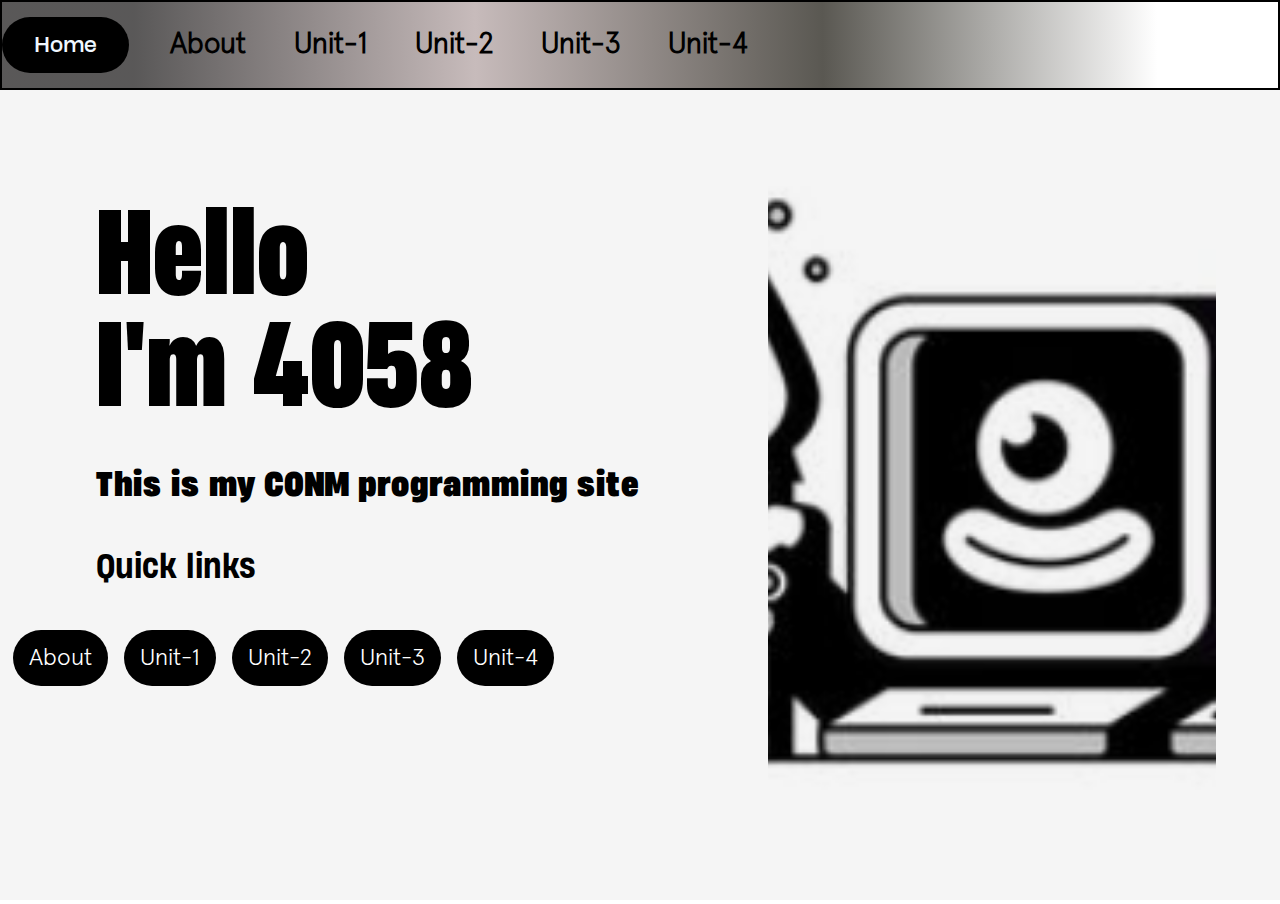
<file: index.html>
<!DOCTYPE html>
<html lang="en">
<head>
    <meta charset="UTF-8">
    <meta name="viewport" content="width=device-width, initial-scale=1.0">
    <title>4058/23</title>
    <link rel="stylesheet" href="index.css">
</head>
<body>
    <nav>
        <nav-text><a href="index.html">Home</a></nav-text>
        <ul>
            <li style="margin-left: 2rem;"><a href="about.html">About</a></li>
            <li><a href="unit1.html">Unit-1</a></li>
            <li><a href="unit2.html">Unit-2</a></li>
            <li><a href="unit3.html">Unit-3</a></li>
            <li><a href="unit4.html">Unit-4</a></li>
            
             </ul>
    </nav>
    <div class="page1">
        <div id="half"><h1>Hello </h1>
            <h1>I'm 4058</h1>
            <h4>This is my CONM programming site</h4>
        <h3>Quick links</h3>
        <ul>
            <li><a href="about.html">About</a></li>
            <li><a href="unit1.html">Unit-1</a></li>
            <li><a href="unit2.html">Unit-2</a></li>
            <li><a href="unit3.html">Unit-3</a></li>
            <li><a href="unit4.html">Unit-4</a></li>
            
        </ul>
        
    </div>
    <div id="right">
        <img src="image.png" alt="">
    </div>
    </div>
</body>
</html>
</file>
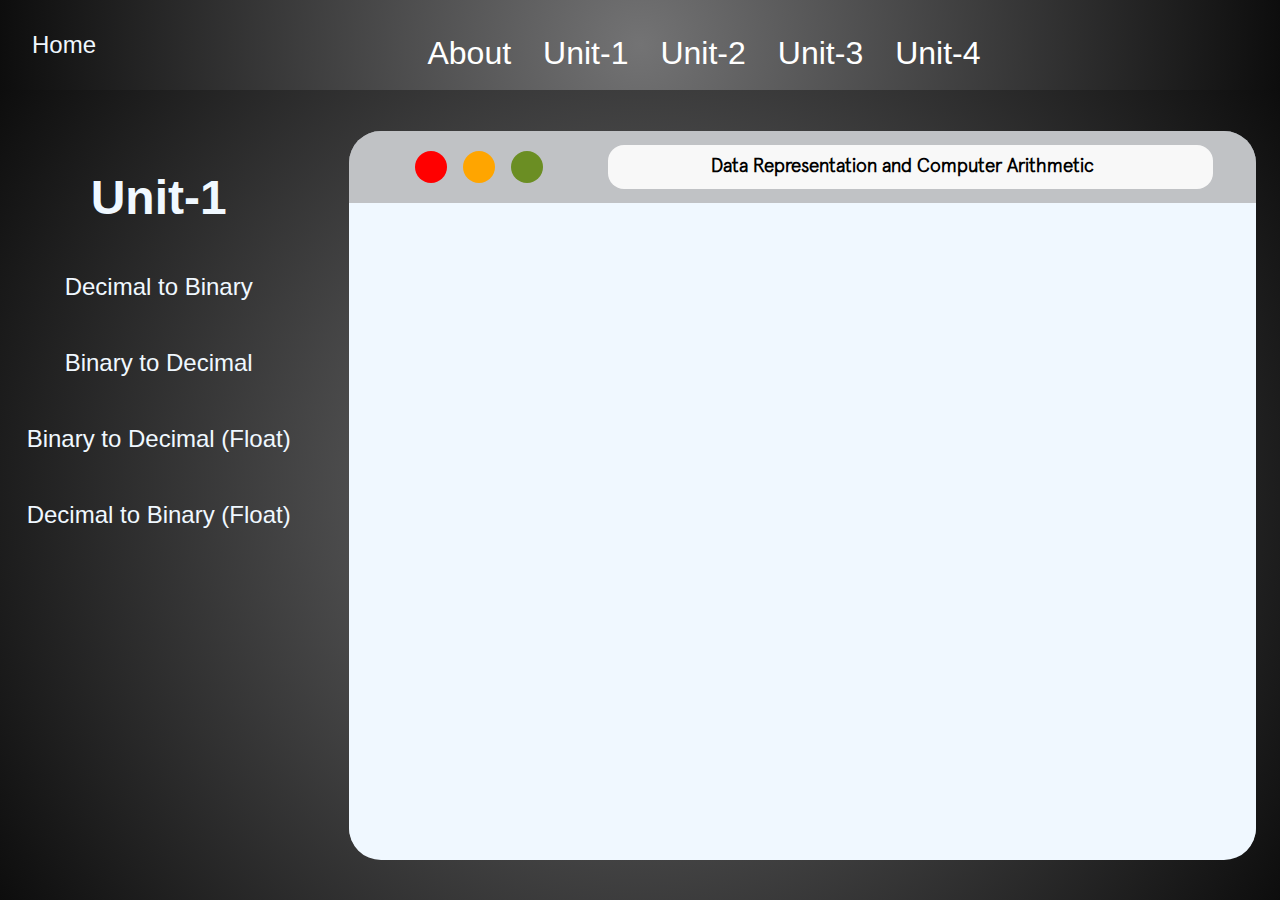
<file: unit1.html>
<!DOCTYPE html>
<html lang="en">
<head>
    <meta charset="UTF-8">
    <meta name="viewport" content="width=device-width, initial-scale=1.0">
    <title>Unit-1</title>
    <link rel="stylesheet" href="main.css">
</head>
<body>
    <style>*

        {
            margin:0px;
            padding:0px;
            box-sizing: border-box;
        
        }
       
        nav
        {
            background: radial-gradient(circle, rgb(115, 115, 116) 0%, rgb(13, 13, 13) 100%);
           
            height: 10vh;
            width:100%;
            font-family: 'Gill Sans', 'Gill Sans MT', Calibri, 'Trebuchet MS', sans-serif;
            justify-content: center;
            align-items: center;
            display: flex;
            
        }
        nav-text
        {
            width: 10%;
            justify-content: center;
            align-items: center;
            display: flex;
            font-size: 1.5rem;
            height: 100%;
        }
        nav-text a
        {
           
           font-family: 'Gill Sans', 'Gill Sans MT', Calibri, 'Trebuchet MS', sans-serif;
            color: aliceblue;
            text-decoration: none;
        }
        
        nav ul
        {
            height: 100%;
            width: 90%;
            display: flex;
            justify-content:center ;
            align-items: center;
           gap: 2rem;
            color: rgb(255, 255, 255);
           
            list-style: none;
        }
        nav li
        {
      padding-bottom: 2rem;
           
        }
        nav ul li a
        {
            
            font-size: 2rem;
            font-weight: 300;
             color: rgb(255, 255, 255);
        
            text-decoration: none;
        }
        nav li:hover
        {
            transition: 0.3s linear;
            padding-top: 0.5rem;
          
            cursor: pointer;
            
        }</style>
         <nav>
            <nav-text><a href="index.html">Home</a></nav-text>
            <ul>
                <li><a href="about.html">About</a></li>
                <li><a href="unit1.html">Unit-1</a></li>
                <li><a href="unit2.html">Unit-2</a></li>
                <li><a href="unit3.html">Unit-3</a></li>
                <li><a href="unit4.html">Unit-4</a></li>
                </ul>
        </nav>
    <div class="page">
       
        <ul>
            <li> <h1 style="color: aliceblue; margin-top: 5rem;">Unit-1</h1></li>
            <li><a href="unit-1/Program1.html" target="programFrame">Decimal to Binary</a></li>
            <li><a href="unit-1/Program2.html" target="programFrame">Binary to Decimal</a></li>
            <li><a href="unit-1/Program3.html" target="programFrame">Binary to Decimal (Float)</a></li>  
            <li><a href="unit-1/Program4.html" target="programFrame">Decimal to Binary (Float)</a></li>  
            
           </ul>
            <div class="programFrame">
                <div class="p-nav">
                    <div class="ul">
                        <div style="background-color: red;" id="round"></div>
                        <div style="background-color: orange;"id="round"></div>
                        <div style="background-color: olivedrab;"id="round"></div>
                        
                    </div>
                    <div class="p-search">
                     <h3 style="text-align: center;">Data Representation and Computer Arithmetic</h3>
                        <i style=" color:rgb(47, 46, 46);padding-right: 1rem;" class="fa-solid fa-magnifying-glass"></i>
                    </div>
                    <div class="p-dot">
                        <i style="rotate: 90deg; font-size: 1.2rem;" class="fa-solid fa-ellipsis"></i> 
                    </div>
                </div>
                <iframe id="programFrame" name="programFrame" src="" frameborder="0">
           
                </iframe>
            </div>
           </div>
    

</body>
</html>
</file>
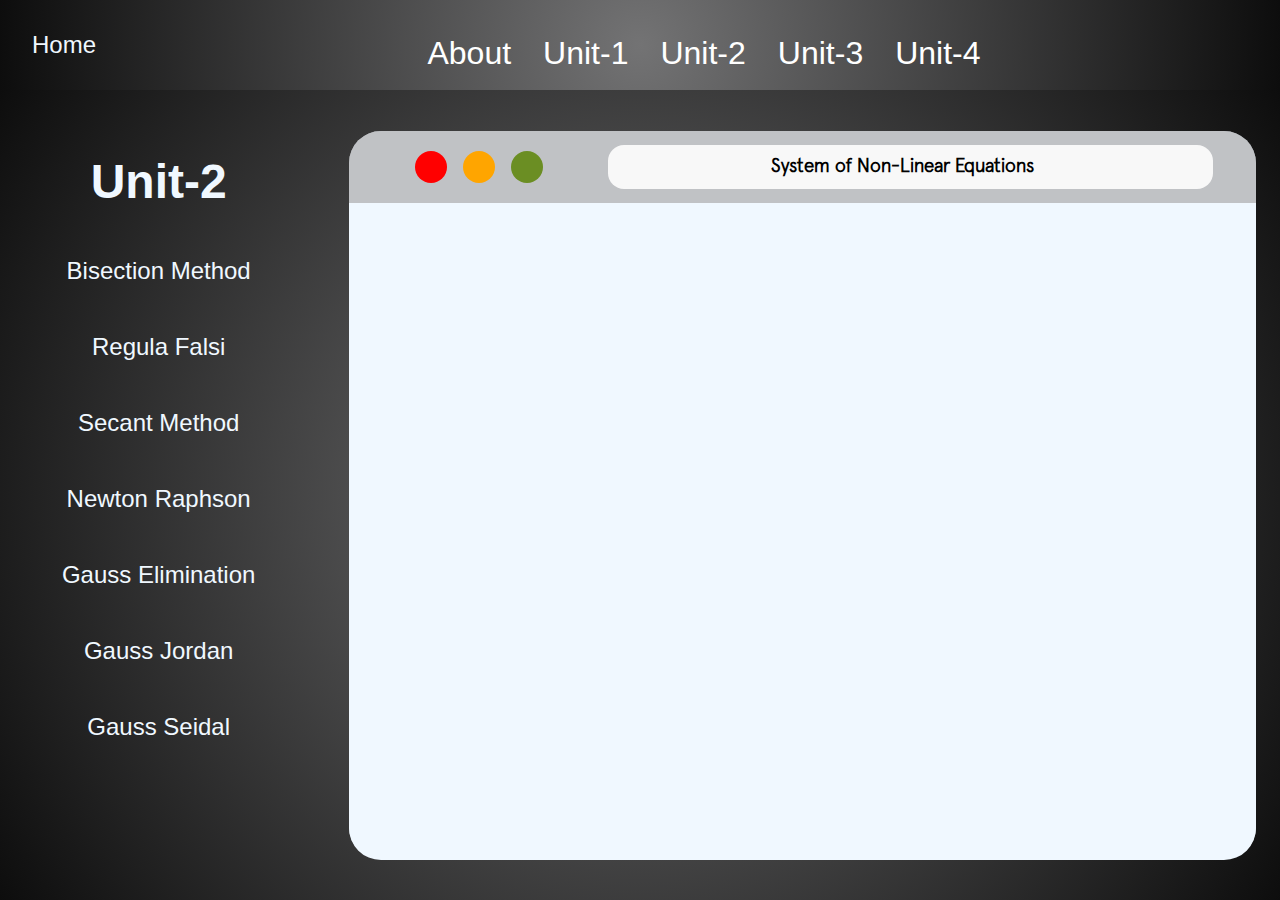
<file: unit2.html>
<!DOCTYPE html>
<html lang="en">
<head>
    <meta charset="UTF-8">
    <meta name="viewport" content="width=device-width, initial-scale=1.0">
    <title>Unit-1</title>
    <link rel="stylesheet" href="main.css">
</head>
<body>
    <style>*

        {
            margin:0px;
            padding:0px;
            box-sizing: border-box;
        
        }
       
        nav
        {
            background: radial-gradient(circle, rgb(115, 115, 116) 0%, rgb(13, 13, 13) 100%);
           
            height: 10vh;
            width:100%;
            font-family: 'Gill Sans', 'Gill Sans MT', Calibri, 'Trebuchet MS', sans-serif;
            justify-content: center;
            align-items: center;
            display: flex;
            
        }
        nav-text
        {
            width: 10%;
            justify-content: center;
            align-items: center;
            display: flex;
            font-size: 1.5rem;
            height: 100%;
        }
        nav-text a
        {
           
           font-family: 'Gill Sans', 'Gill Sans MT', Calibri, 'Trebuchet MS', sans-serif;
            color: aliceblue;
            text-decoration: none;
        }
        
        nav ul
        {
            height: 100%;
            width: 90%;
            display: flex;
            justify-content:center ;
            align-items: center;
           gap: 2rem;
            color: rgb(255, 255, 255);
           
            list-style: none;
        }
        nav li
        {
      padding-bottom: 2rem;
           
        }
        nav ul li a
        {
            
            font-size: 2rem;
            font-weight: 300;
             color: rgb(255, 255, 255);
        
            text-decoration: none;
        }
        nav li:hover
        {
            transition: 0.3s linear;
            padding-top: 0.5rem;
          
            cursor: pointer;
            
        }</style>
        <nav>
            <nav-text><a href="index.html">Home</a></nav-text>
            <ul>
                <li><a href="about.html">About</a></li>
                <li><a href="unit1.html">Unit-1</a></li>
                <li><a href="unit2.html">Unit-2</a></li>
                <li><a href="unit3.html">Unit-3</a></li>
                <li><a href="unit4.html">Unit-4</a></li>
                </ul>
        </nav>
    <div class="page">
       
        <ul>
            <li> <h1 style="color: aliceblue; margin-top: 4rem;;">Unit-2</h1></li>
            <li><a href="unit-2/Program1.html" target="programFrame">Bisection Method</a></li>
            <li><a href="unit-2/Program2.html" target="programFrame">Regula Falsi</a></li>
            <li><a href="unit-2/Program3.html" target="programFrame">Secant Method</a></li> 
            <li><a href="unit-2/Program4.html" target="programFrame">Newton Raphson</a></li>  
            <li><a href="unit-2/Program5.html" target="programFrame">Gauss Elimination</a></li>   
            <li><a href="unit-2/Program6.html" target="programFrame">Gauss Jordan</a></li> 
            <li style="margin-bottom: 2rem;"><a href="unit-2/Program7.html" target="programFrame">Gauss Seidal</a></li>                 
            </ul>
            <div class="programFrame">
                <div class="p-nav">
                    <div class="ul">
                        <div style="background-color: red;" id="round"></div>
                        <div style="background-color: orange;"id="round"></div>
                        <div style="background-color: olivedrab;"id="round"></div>
                        
                    </div>
                    <div class="p-search">
                     <h3 style="text-align: center;">System of Non-Linear Equations</h3>
                        <i style=" color:rgb(47, 46, 46);padding-right: 1rem;" class="fa-solid fa-magnifying-glass"></i>
                    </div>
                    <div class="p-dot">
                        <i style="rotate: 90deg; font-size: 1.2rem;" class="fa-solid fa-ellipsis"></i> 
                    </div>
                </div>
                <iframe id="programFrame" name="programFrame" src="" frameborder="0">
           
                </iframe>
            </div>
           </div>
    

</body>
</html>
</file>
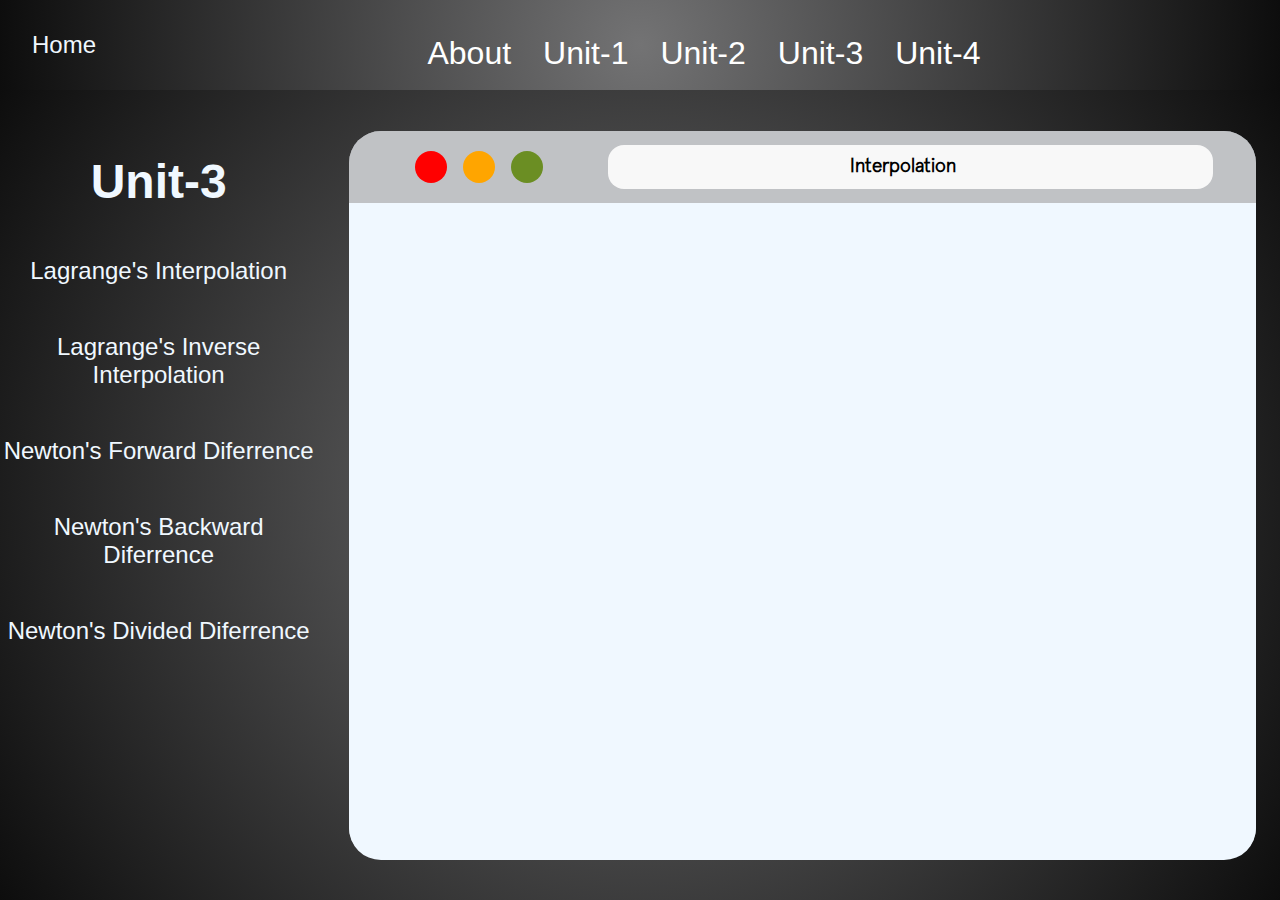
<file: unit3.html>
<!DOCTYPE html>
<html lang="en">
<head>
    <meta charset="UTF-8">
    <meta name="viewport" content="width=device-width, initial-scale=1.0">
    <title>Unit-3</title>
    <link rel="stylesheet" href="main.css">
</head>
<body>
    <style>*

        {
            margin:0px;
            padding:0px;
            box-sizing: border-box;
        
        }
       
        nav
        {
            background: radial-gradient(circle, rgb(115, 115, 116) 0%, rgb(13, 13, 13) 100%);
           
            height: 10vh;
            width:100%;
            font-family: 'Gill Sans', 'Gill Sans MT', Calibri, 'Trebuchet MS', sans-serif;
            justify-content: center;
            align-items: center;
            display: flex;
            
        }
        nav-text
        {
            width: 10%;
            justify-content: center;
            align-items: center;
            display: flex;
            font-size: 1.5rem;
            height: 100%;
        }
        nav-text a
        {
           
           font-family: 'Gill Sans', 'Gill Sans MT', Calibri, 'Trebuchet MS', sans-serif;
            color: aliceblue;
            text-decoration: none;
        }
        
        nav ul
        {
            height: 100%;
            width: 90%;
            display: flex;
            justify-content:center ;
            align-items: center;
           gap: 2rem;
            color: rgb(255, 255, 255);
           
            list-style: none;
        }
        nav li
        {
      padding-bottom: 2rem;
           
        }
        nav ul li a
        {
            
            font-size: 2rem;
            font-weight: 300;
             color: rgb(255, 255, 255);
        
            text-decoration: none;
        }
        nav li:hover
        {
            transition: 0.3s linear;
            padding-top: 0.5rem;
          
            cursor: pointer;
            
        }</style>
        <nav>
            <nav-text><a href="index.html">Home</a></nav-text>
            <ul>
                <li><a href="about.html">About</a></li>
                <li><a href="unit1.html">Unit-1</a></li>
                <li><a href="unit2.html">Unit-2</a></li>
                <li><a href="unit3.html">Unit-3</a></li>
                <li><a href="unit4.html">Unit-4</a></li>
                </ul>
        </nav>
    <div class="page">
       
        <ul>
            <li> <h1 style="color: aliceblue; margin-top: 4rem;;">Unit-3</h1></li>
            <li><a href="unit-3/Program1.html" target="programFrame">Lagrange's Interpolation</a></li>
            <li><a href="unit-3/Program2.html" target="programFrame">Lagrange's Inverse Interpolation</a></li>
            <li><a href="unit-3/Program3.html" target="programFrame">Newton's Forward Diferrence</a></li> 
            <li><a href="unit-3/Program4.html" target="programFrame">Newton's Backward Diferrence</a></li>  
            <li><a href="unit-3/Program5.html" target="programFrame">Newton's Divided Diferrence</a></li>   
            
                           
            </ul>
            <div class="programFrame">
                <div class="p-nav">
                    <div class="ul">
                        <div style="background-color: red;" id="round"></div>
                        <div style="background-color: orange;"id="round"></div>
                        <div style="background-color: olivedrab;"id="round"></div>
                        
                    </div>
                    <div class="p-search">
                     <h3 style="text-align: center;">Interpolation</h3>
                        <i style=" color:rgb(47, 46, 46);padding-right: 1rem;" class="fa-solid fa-magnifying-glass"></i>
                    </div>
                    <div class="p-dot">
                        <i style="rotate: 90deg; font-size: 1.2rem;" class="fa-solid fa-ellipsis"></i> 
                    </div>
                </div>
                <iframe id="programFrame" name="programFrame" src="" frameborder="0">
           
                </iframe>
            </div>
           </div>
    

</body>
</html>
</file>
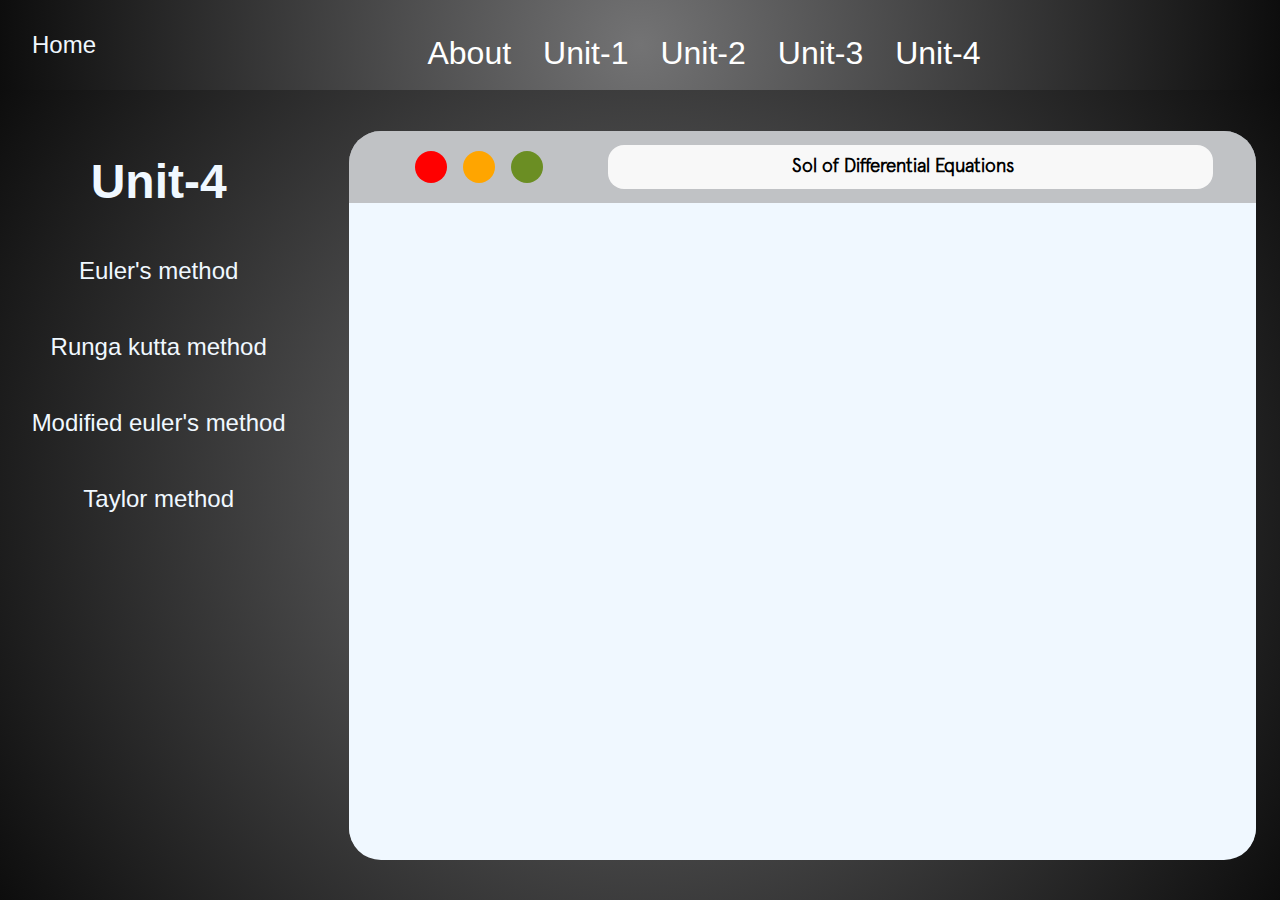
<file: unit4.html>
<!DOCTYPE html>
<html lang="en">
<head>
    <meta charset="UTF-8">
    <meta name="viewport" content="width=device-width, initial-scale=1.0">
    <title>Unit-3</title>
    <link rel="stylesheet" href="main.css">
</head>
<body>
    <style>*

        {
            margin:0px;
            padding:0px;
            box-sizing: border-box;
        
        }
       
        nav
        {
            background: radial-gradient(circle, rgb(115, 115, 116) 0%, rgb(13, 13, 13) 100%);
           
            height: 10vh;
            width:100%;
            font-family: 'Gill Sans', 'Gill Sans MT', Calibri, 'Trebuchet MS', sans-serif;
            justify-content: center;
            align-items: center;
            display: flex;
            
        }
        nav-text
        {
            width: 10%;
            justify-content: center;
            align-items: center;
            display: flex;
            font-size: 1.5rem;
            height: 100%;
        }
        nav-text a
        {
           
           font-family: 'Gill Sans', 'Gill Sans MT', Calibri, 'Trebuchet MS', sans-serif;
            color: aliceblue;
            text-decoration: none;
        }
        
        nav ul
        {
            height: 100%;
            width: 90%;
            display: flex;
            justify-content:center ;
            align-items: center;
           gap: 2rem;
            color: rgb(255, 255, 255);
           
            list-style: none;
        }
        nav li
        {
      padding-bottom: 2rem;
           
        }
        nav ul li a
        {
            
            font-size: 2rem;
            font-weight: 300;
             color: rgb(255, 255, 255);
        
            text-decoration: none;
        }
        nav li:hover
        {
            transition: 0.3s linear;
            padding-top: 0.5rem;
          
            cursor: pointer;
            
        }</style>
        <nav>
            <nav-text><a href="index.html">Home</a></nav-text>
            <ul>
                <li><a href="about.html">About</a></li>
                <li><a href="unit1.html">Unit-1</a></li>
                <li><a href="unit2.html">Unit-2</a></li>
                <li><a href="unit3.html">Unit-3</a></li>
                <li><a href="unit4.html">Unit-4</a></li>
                </ul>
        </nav>
    <div class="page">
       
        <ul>
            <li> <h1 style="color: aliceblue; margin-top: 4rem;;">Unit-4</h1></li>
            <li><a href="unit-4/Program1.html" target="programFrame">Euler's method</a></li>
            <li><a href="unit-4/Program2.html" target="programFrame">Runga kutta method</a></li>
            <li><a href="unit-4/Program3.html" target="programFrame">Modified euler's method</a></li> 
            <li><a href="unit-4/Program4.html" target="programFrame">Taylor method</a></li>  
            
            
                           
            </ul>
            <div class="programFrame">
                <div class="p-nav">
                    <div class="ul">
                        <div style="background-color: red;" id="round"></div>
                        <div style="background-color: orange;"id="round"></div>
                        <div style="background-color: olivedrab;"id="round"></div>
                        
                    </div>
                    <div class="p-search">
                     <h3 style="text-align: center;">Sol of Differential Equations
                        <i style=" color:rgb(47, 46, 46);padding-right: 1rem;" class="fa-solid fa-magnifying-glass"></i>
                    </div>
                    <div class="p-dot">
                        <i style="rotate: 90deg; font-size: 1.2rem;" class="fa-solid fa-ellipsis"></i> 
                    </div>
                </div>
                <iframe id="programFrame" name="programFrame" src="" frameborder="0">
           
                </iframe>
            </div>
           </div>
    

</body>
</html>
</file>
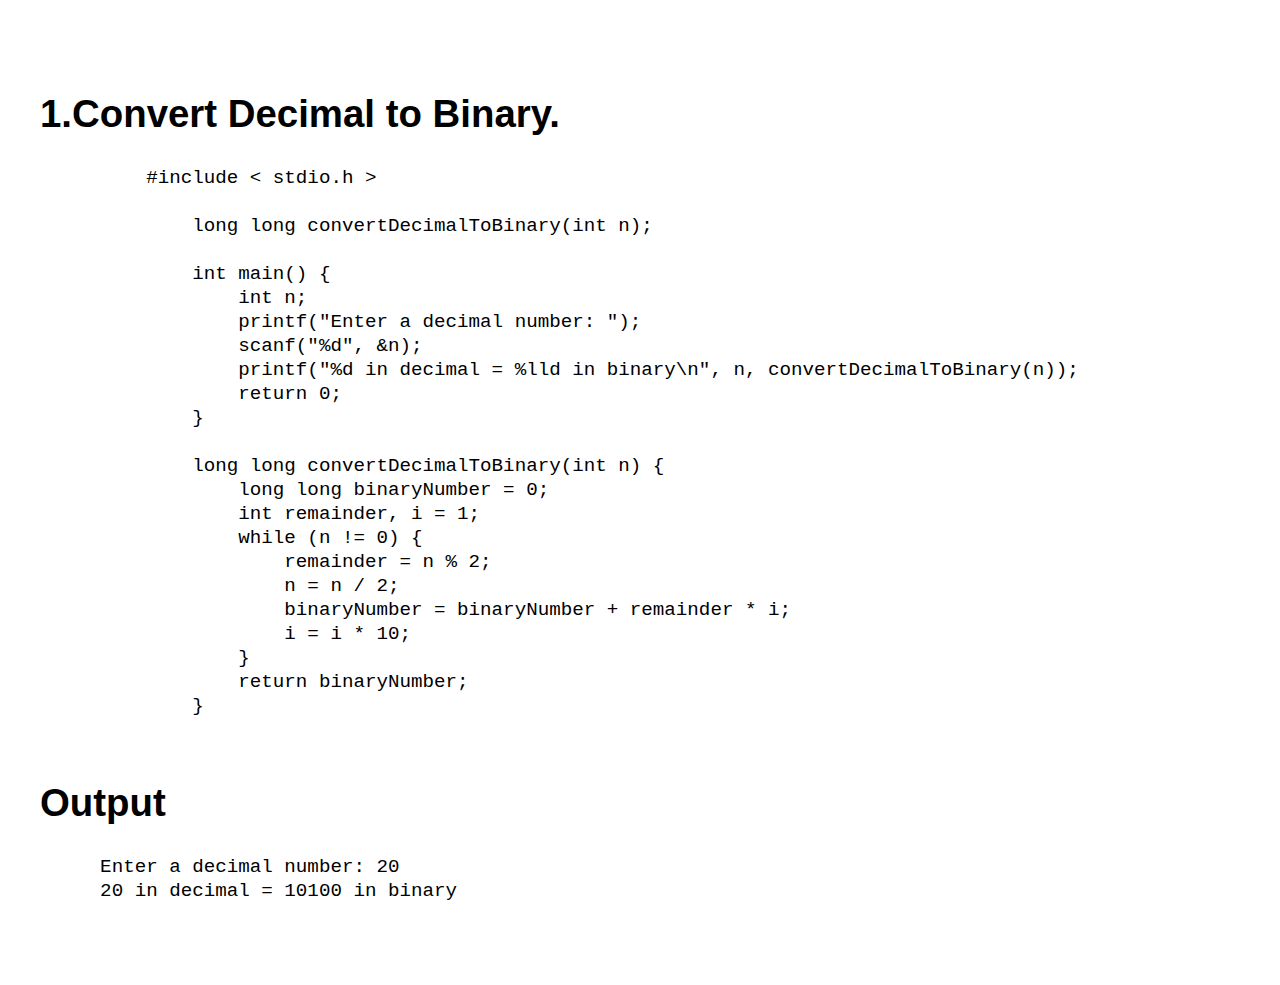
<file: unit-1/Program1.html>
<!DOCTYPE html>
<html lang="en">

<head>
   <meta charset="UTF-8">
   <meta name="viewport" content="width=device-width, initial-scale=1.0">
   <title>Document</title>
   <link rel="stylesheet" href="style.css">
</head>

<body>
   
   <pre>
     
         <code>
            <h1>1.Convert Decimal to Binary.</h1>
            #include < stdio.h >

                long long convertDecimalToBinary(int n);
                
                int main() {
                    int n;
                    printf("Enter a decimal number: ");
                    scanf("%d", &n);
                    printf("%d in decimal = %lld in binary\n", n, convertDecimalToBinary(n));
                    return 0;
                }
                
                long long convertDecimalToBinary(int n) {
                    long long binaryNumber = 0;
                    int remainder, i = 1;
                    while (n != 0) {
                        remainder = n % 2;
                        n = n / 2;
                        binaryNumber = binaryNumber + remainder * i;
                        i = i * 10;
                    }
                    return binaryNumber;
                }
                
            <h1>Output</h1>
        Enter a decimal number: 20
        20 in decimal = 10100 in binary  
            </code>
            
    
    </pre>
</body>

</html>
</file>
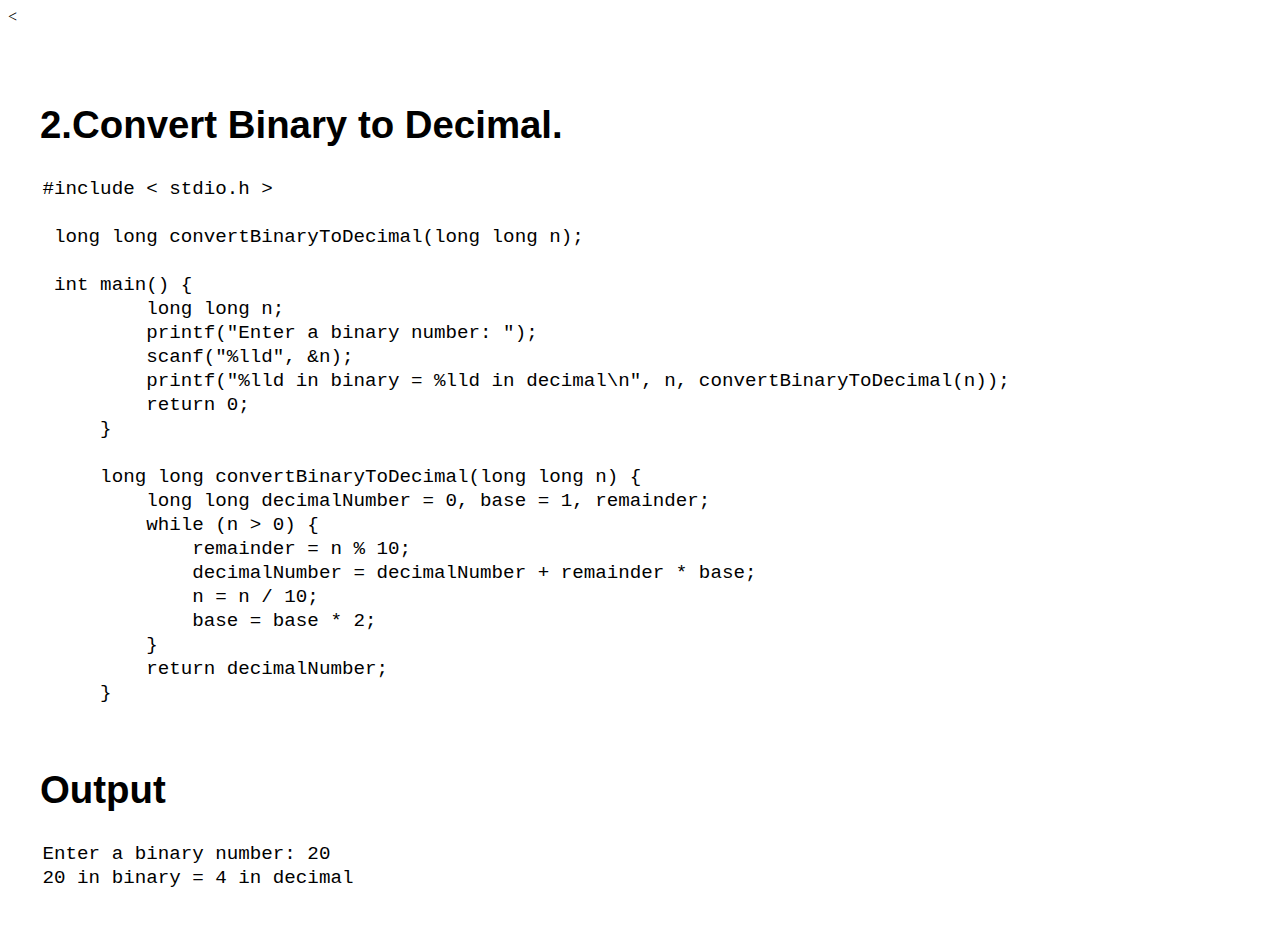
<file: unit-1/Program2.html>
<!DOCTYPE html>
<html lang="en">
<head>
    <meta charset="UTF-8">
    <meta name="viewport" content="width=device-width, initial-scale=1.0">
    <title>Document</title>
    <link rel="stylesheet" href="style.css">
</head>
<body>
    <
    <pre>
   <code>
   <h1>2.Convert Binary to Decimal.</h1>
   #include < stdio.h >

    long long convertBinaryToDecimal(long long n);
        
    int main() {
            long long n;
            printf("Enter a binary number: ");
            scanf("%lld", &n);
            printf("%lld in binary = %lld in decimal\n", n, convertBinaryToDecimal(n));
            return 0;
        }
        
        long long convertBinaryToDecimal(long long n) {
            long long decimalNumber = 0, base = 1, remainder;
            while (n > 0) {
                remainder = n % 10;
                decimalNumber = decimalNumber + remainder * base;
                n = n / 10;
                base = base * 2;
            }
            return decimalNumber;
        }
        
   <h1>Output</h1>
   Enter a binary number: 20
   20 in binary = 4 in decimal
   </code>
    </pre>
  </body>
</html>
</file>
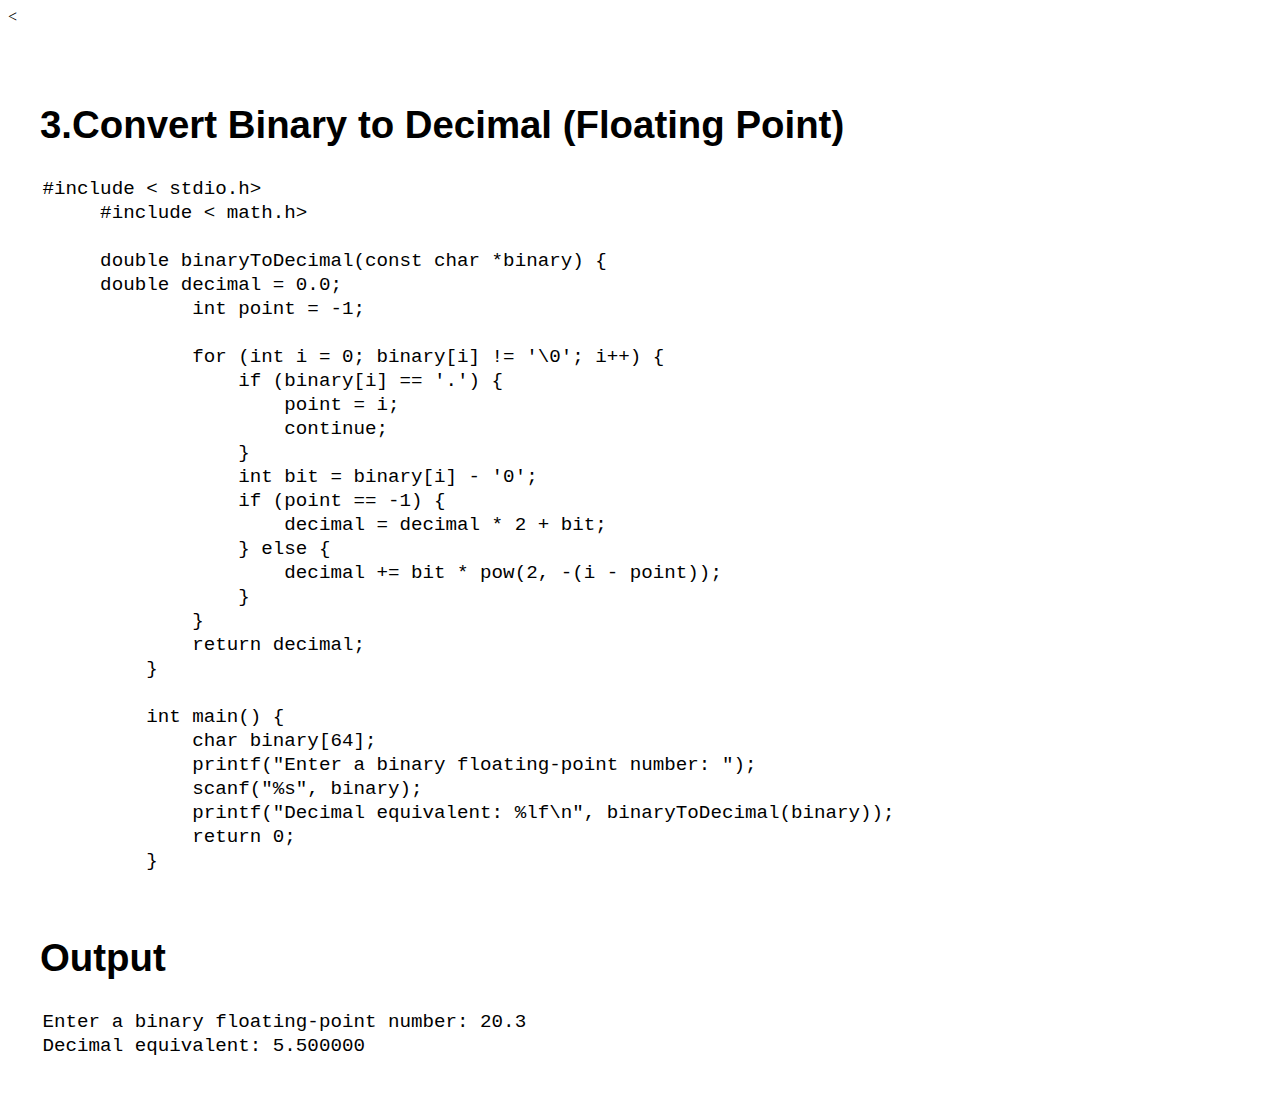
<file: unit-1/Program3.html>
<!DOCTYPE html>
<html lang="en">
<head>
    <meta charset="UTF-8">
    <meta name="viewport" content="width=device-width, initial-scale=1.0">
    <title>Document</title>
    <link rel="stylesheet" href="style.css">
</head>
<body>
    <
    <pre>
   <code>
   <h1>3.Convert Binary to Decimal (Floating Point)</h1>
   #include < stdio.h>
        #include < math.h>
            
        double binaryToDecimal(const char *binary) {
        double decimal = 0.0;
                int point = -1;
            
                for (int i = 0; binary[i] != '\0'; i++) {
                    if (binary[i] == '.') {
                        point = i;
                        continue;
                    }
                    int bit = binary[i] - '0';
                    if (point == -1) {
                        decimal = decimal * 2 + bit;
                    } else {
                        decimal += bit * pow(2, -(i - point));
                    }
                }
                return decimal;
            }
            
            int main() {
                char binary[64];
                printf("Enter a binary floating-point number: ");
                scanf("%s", binary);
                printf("Decimal equivalent: %lf\n", binaryToDecimal(binary));
                return 0;
            }

   <h1>Output</h1>
   Enter a binary floating-point number: 20.3
   Decimal equivalent: 5.500000    
   </code>
    </pre>
  </body>
</html>
</file>
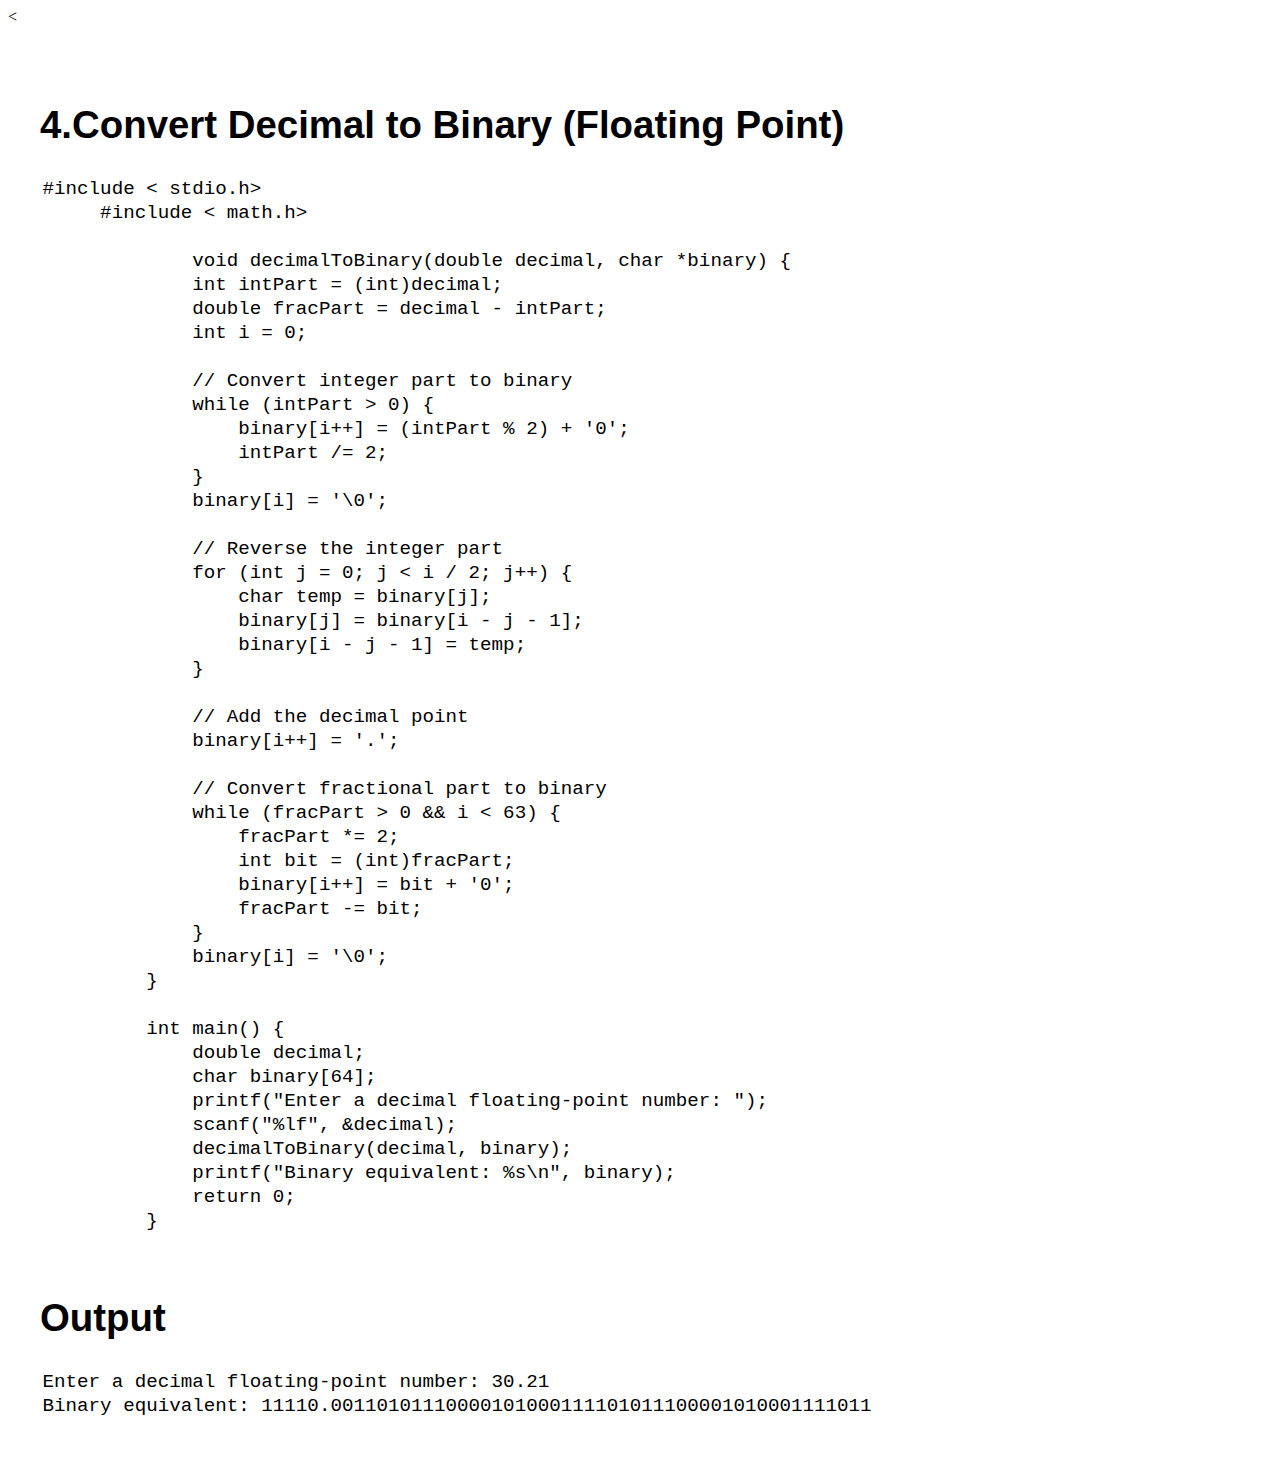
<file: unit-1/Program4.html>
<!DOCTYPE html>
<html lang="en">
<head>
    <meta charset="UTF-8">
    <meta name="viewport" content="width=device-width, initial-scale=1.0">
    <title>Document</title>
    <link rel="stylesheet" href="style.css">
</head>
<body>
    <
    <pre>
   <code>
   <h1>4.Convert Decimal to Binary (Floating Point)</h1>
   #include < stdio.h>
        #include < math.h>
            
                void decimalToBinary(double decimal, char *binary) {
                int intPart = (int)decimal;
                double fracPart = decimal - intPart;
                int i = 0;
            
                // Convert integer part to binary
                while (intPart > 0) {
                    binary[i++] = (intPart % 2) + '0';
                    intPart /= 2;
                }
                binary[i] = '\0';
            
                // Reverse the integer part
                for (int j = 0; j < i / 2; j++) {
                    char temp = binary[j];
                    binary[j] = binary[i - j - 1];
                    binary[i - j - 1] = temp;
                }
            
                // Add the decimal point
                binary[i++] = '.';
            
                // Convert fractional part to binary
                while (fracPart > 0 && i < 63) {
                    fracPart *= 2;
                    int bit = (int)fracPart;
                    binary[i++] = bit + '0';
                    fracPart -= bit;
                }
                binary[i] = '\0';
            }
            
            int main() {
                double decimal;
                char binary[64];
                printf("Enter a decimal floating-point number: ");
                scanf("%lf", &decimal);
                decimalToBinary(decimal, binary);
                printf("Binary equivalent: %s\n", binary);
                return 0;
            }

   <h1>Output</h1>
   Enter a decimal floating-point number: 30.21
   Binary equivalent: 11110.00110101110000101000111101011100001010001111011    
   </code>
    </pre>
  </body>
</html>
</file>
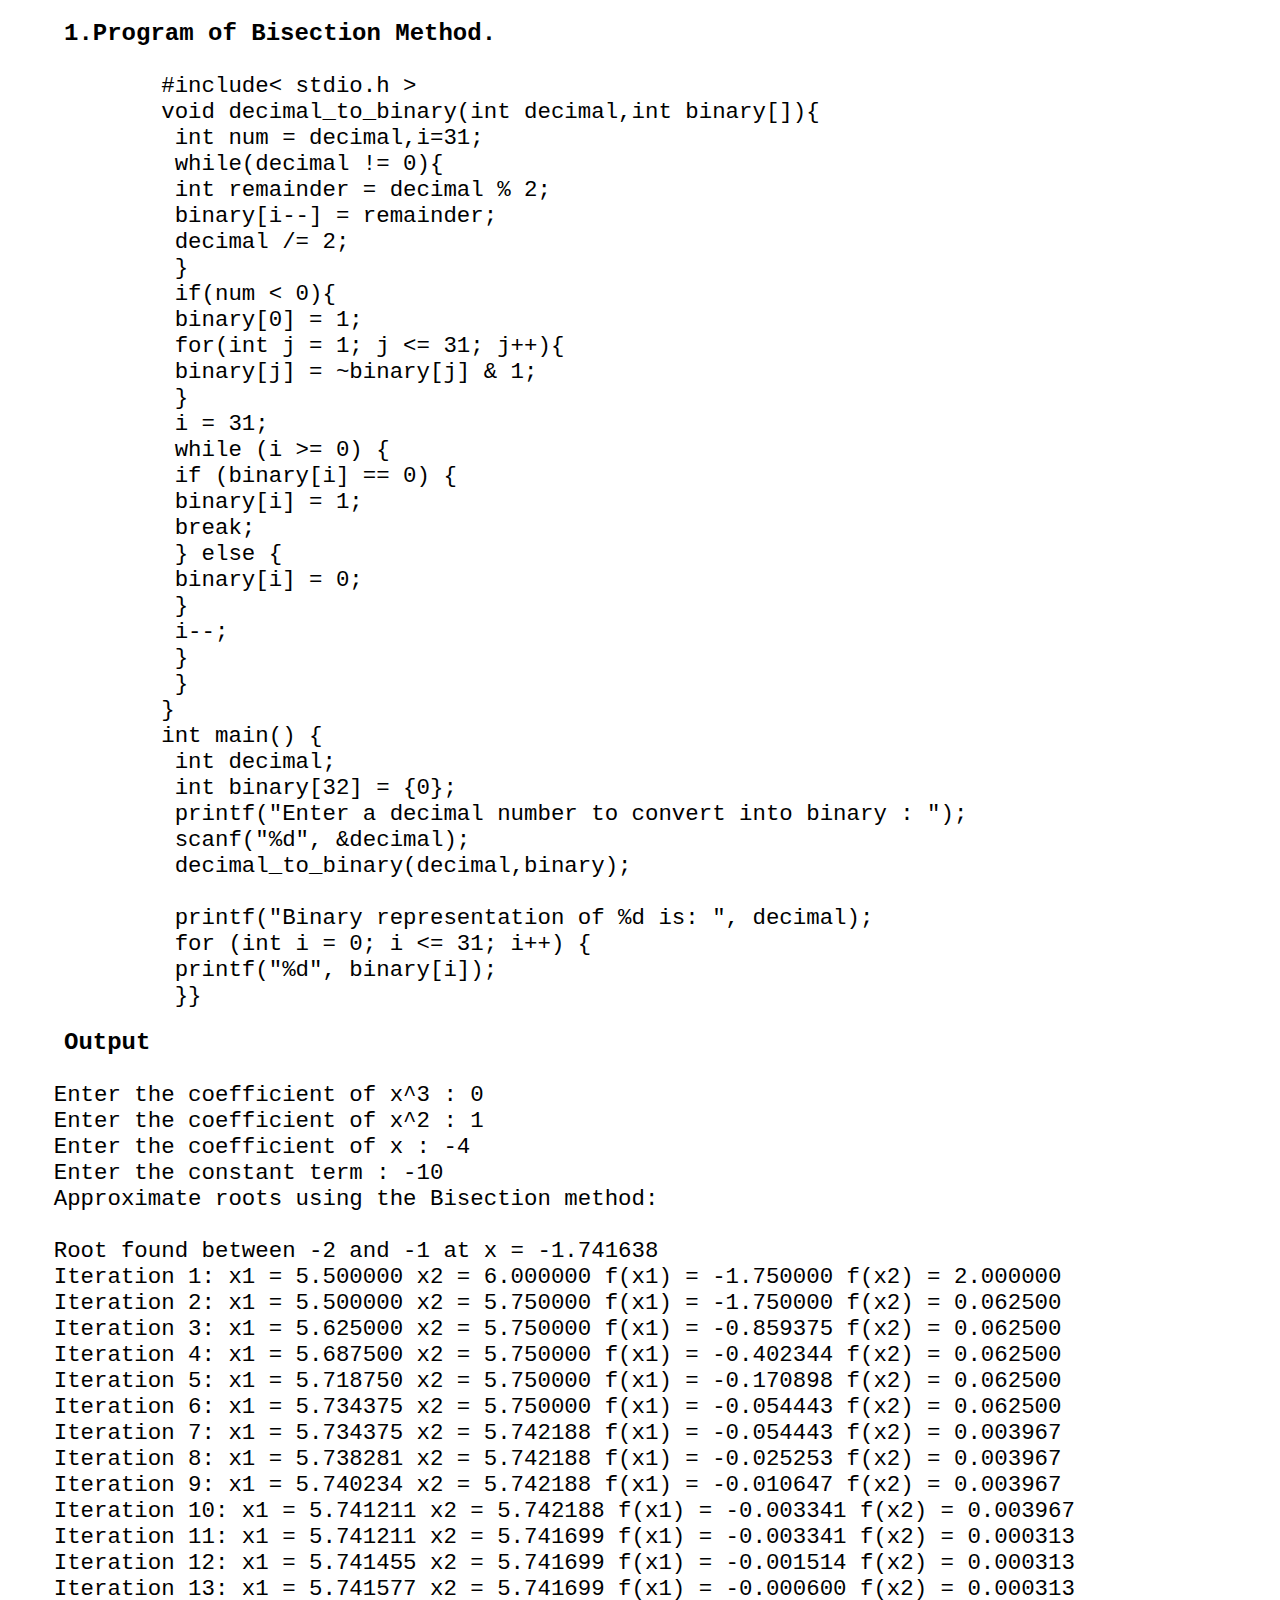
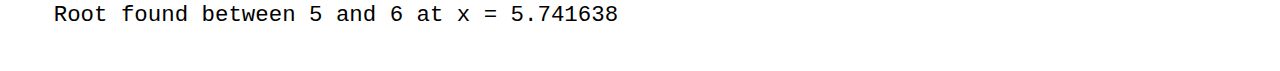
<file: unit-2/Program1.html>
<!DOCTYPE html>
<html lang="en">
<head>
    <meta charset="UTF-8">
    <meta name="viewport" content="width=device-width, initial-scale=1.0">
    <title>Document</title>
    <link rel="stylesheet" href="style.css">
</head>
<body>
    
    <pre>
   <code>
   <h1>1.Program of Bisection Method.</h1>
            #include< stdio.h >
            void decimal_to_binary(int decimal,int binary[]){
             int num = decimal,i=31;
             while(decimal != 0){
             int remainder = decimal % 2;
             binary[i--] = remainder;
             decimal /= 2;
             }
             if(num < 0){
             binary[0] = 1;
             for(int j = 1; j <= 31; j++){
             binary[j] = ~binary[j] & 1;
             }
             i = 31;
             while (i >= 0) {
             if (binary[i] == 0) {
             binary[i] = 1;
             break;
             } else {
             binary[i] = 0;
             }
             i--;
             }
             }
            }
            int main() {
             int decimal;
             int binary[32] = {0};
             printf("Enter a decimal number to convert into binary : ");
             scanf("%d", &decimal);
             decimal_to_binary(decimal,binary);
            
             printf("Binary representation of %d is: ", decimal);
             for (int i = 0; i <= 31; i++) {
             printf("%d", binary[i]);
             }}

   <h1>Output</h1>
    Enter the coefficient of x^3 : 0
    Enter the coefficient of x^2 : 1
    Enter the coefficient of x : -4
    Enter the constant term : -10
    Approximate roots using the Bisection method:
                            
    Root found between -2 and -1 at x = -1.741638
    Iteration 1: x1 = 5.500000 x2 = 6.000000 f(x1) = -1.750000 f(x2) = 2.000000
    Iteration 2: x1 = 5.500000 x2 = 5.750000 f(x1) = -1.750000 f(x2) = 0.062500
    Iteration 3: x1 = 5.625000 x2 = 5.750000 f(x1) = -0.859375 f(x2) = 0.062500
    Iteration 4: x1 = 5.687500 x2 = 5.750000 f(x1) = -0.402344 f(x2) = 0.062500
    Iteration 5: x1 = 5.718750 x2 = 5.750000 f(x1) = -0.170898 f(x2) = 0.062500
    Iteration 6: x1 = 5.734375 x2 = 5.750000 f(x1) = -0.054443 f(x2) = 0.062500
    Iteration 7: x1 = 5.734375 x2 = 5.742188 f(x1) = -0.054443 f(x2) = 0.003967
    Iteration 8: x1 = 5.738281 x2 = 5.742188 f(x1) = -0.025253 f(x2) = 0.003967
    Iteration 9: x1 = 5.740234 x2 = 5.742188 f(x1) = -0.010647 f(x2) = 0.003967
    Iteration 10: x1 = 5.741211 x2 = 5.742188 f(x1) = -0.003341 f(x2) = 0.003967
    Iteration 11: x1 = 5.741211 x2 = 5.741699 f(x1) = -0.003341 f(x2) = 0.000313
    Iteration 12: x1 = 5.741455 x2 = 5.741699 f(x1) = -0.001514 f(x2) = 0.000313
    Iteration 13: x1 = 5.741577 x2 = 5.741699 f(x1) = -0.000600 f(x2) = 0.000313
    Root found between 5 and 6 at x = 5.741638
   </code>
    </pre>
  </body>
</html>
</file>
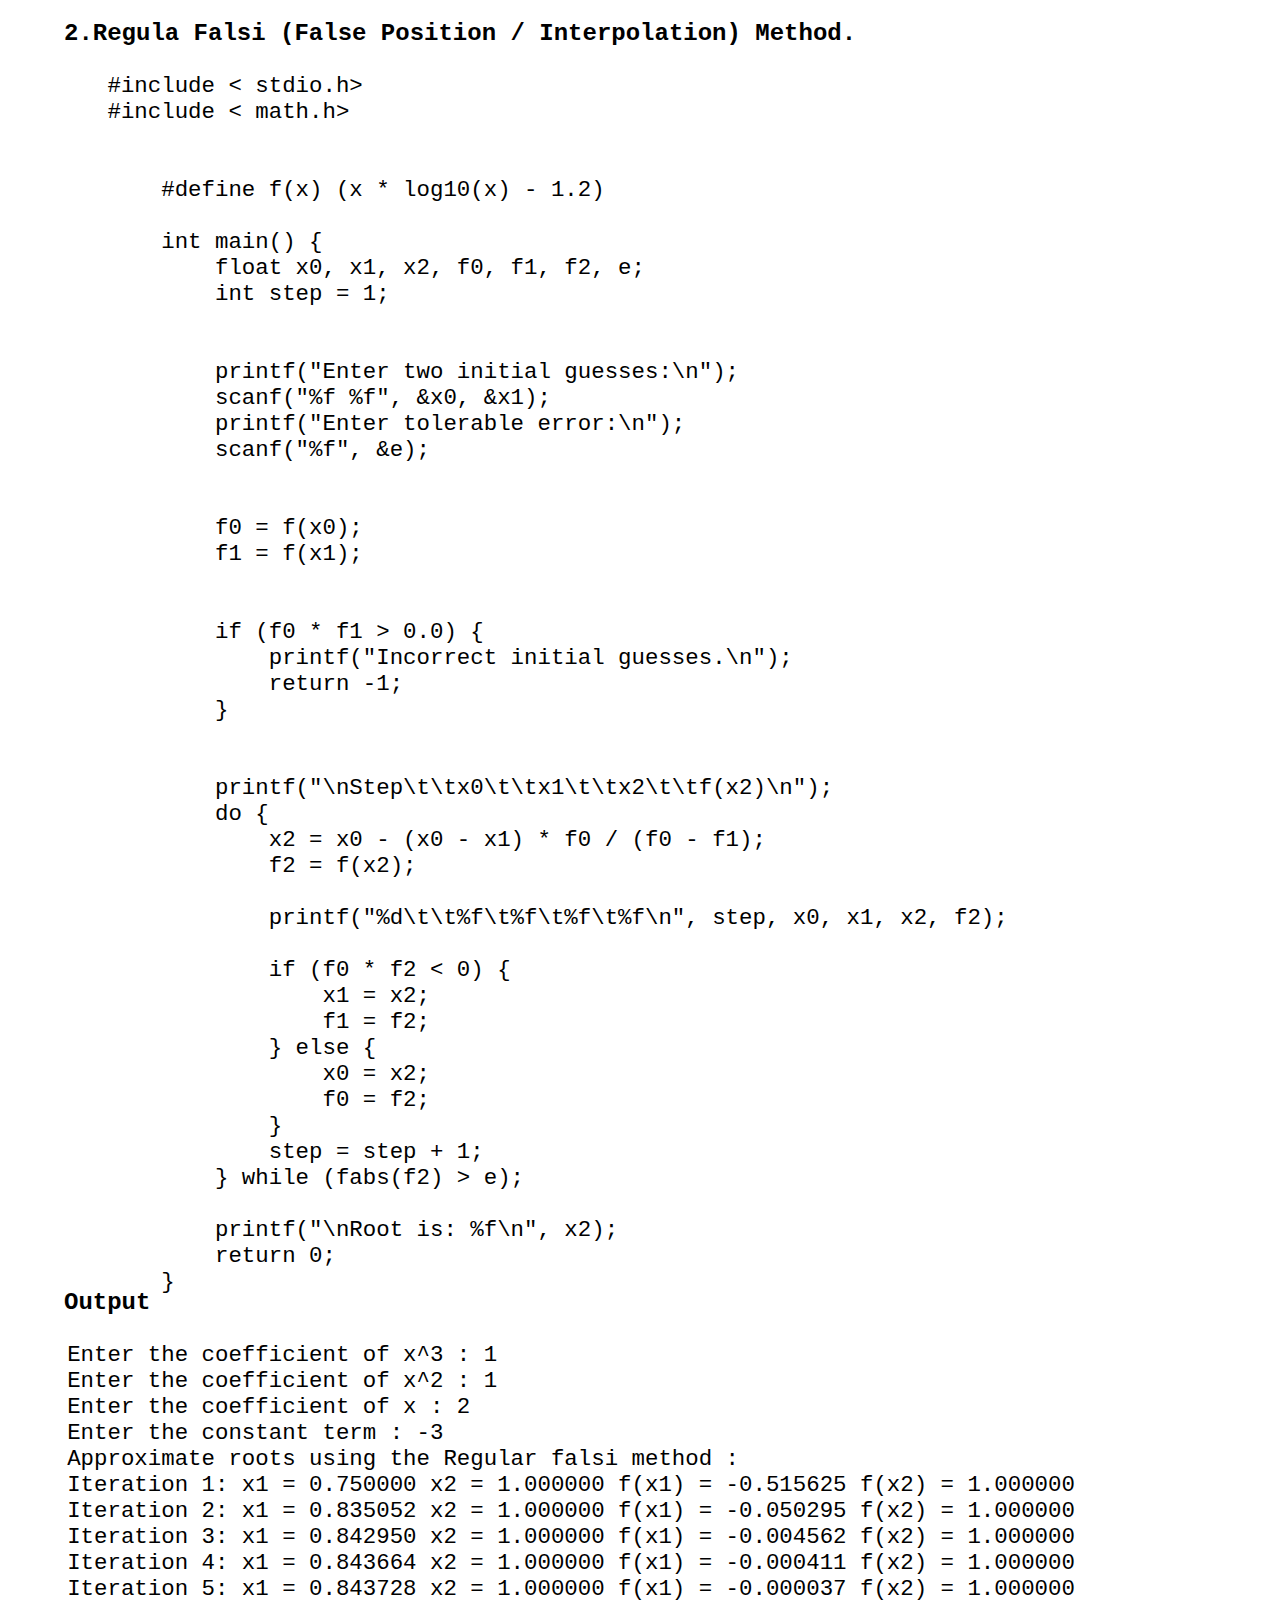
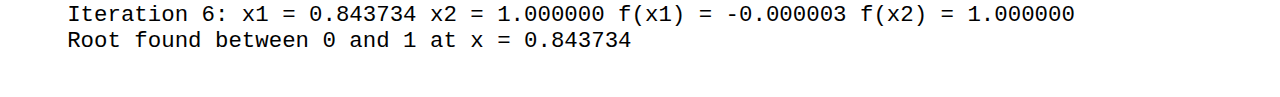
<file: unit-2/Program2.html>
<!DOCTYPE html>
<html lang="en">
<head>
    <meta charset="UTF-8">
    <meta name="viewport" content="width=device-width, initial-scale=1.0">
    <title>Document</title>
    <link rel="stylesheet" href="style.css">
</head>
<body>
    
    <pre>
   <code>
   <h1>2.Regula Falsi (False Position / Interpolation) Method.</h1>
        #include < stdio.h>
        #include < math.h>
            
            
            #define f(x) (x * log10(x) - 1.2)
            
            int main() {
                float x0, x1, x2, f0, f1, f2, e;
                int step = 1;
            
                
                printf("Enter two initial guesses:\n");
                scanf("%f %f", &x0, &x1);
                printf("Enter tolerable error:\n");
                scanf("%f", &e);
            
                
                f0 = f(x0);
                f1 = f(x1);
            
                
                if (f0 * f1 > 0.0) {
                    printf("Incorrect initial guesses.\n");
                    return -1;
                }
            
                
                printf("\nStep\t\tx0\t\tx1\t\tx2\t\tf(x2)\n");
                do {
                    x2 = x0 - (x0 - x1) * f0 / (f0 - f1);
                    f2 = f(x2);
            
                    printf("%d\t\t%f\t%f\t%f\t%f\n", step, x0, x1, x2, f2);
            
                    if (f0 * f2 < 0) {
                        x1 = x2;
                        f1 = f2;
                    } else {
                        x0 = x2;
                        f0 = f2;
                    }
                    step = step + 1;
                } while (fabs(f2) > e);
            
                printf("\nRoot is: %f\n", x2);
                return 0;
            }
   <h1>Output</h1>
     Enter the coefficient of x^3 : 1
     Enter the coefficient of x^2 : 1
     Enter the coefficient of x : 2
     Enter the constant term : -3
     Approximate roots using the Regular falsi method :
     Iteration 1: x1 = 0.750000 x2 = 1.000000 f(x1) = -0.515625 f(x2) = 1.000000
     Iteration 2: x1 = 0.835052 x2 = 1.000000 f(x1) = -0.050295 f(x2) = 1.000000
     Iteration 3: x1 = 0.842950 x2 = 1.000000 f(x1) = -0.004562 f(x2) = 1.000000
     Iteration 4: x1 = 0.843664 x2 = 1.000000 f(x1) = -0.000411 f(x2) = 1.000000
     Iteration 5: x1 = 0.843728 x2 = 1.000000 f(x1) = -0.000037 f(x2) = 1.000000
     Iteration 6: x1 = 0.843734 x2 = 1.000000 f(x1) = -0.000003 f(x2) = 1.000000
     Root found between 0 and 1 at x = 0.843734
   </code>
    </pre>
  </body>
</html>
</file>
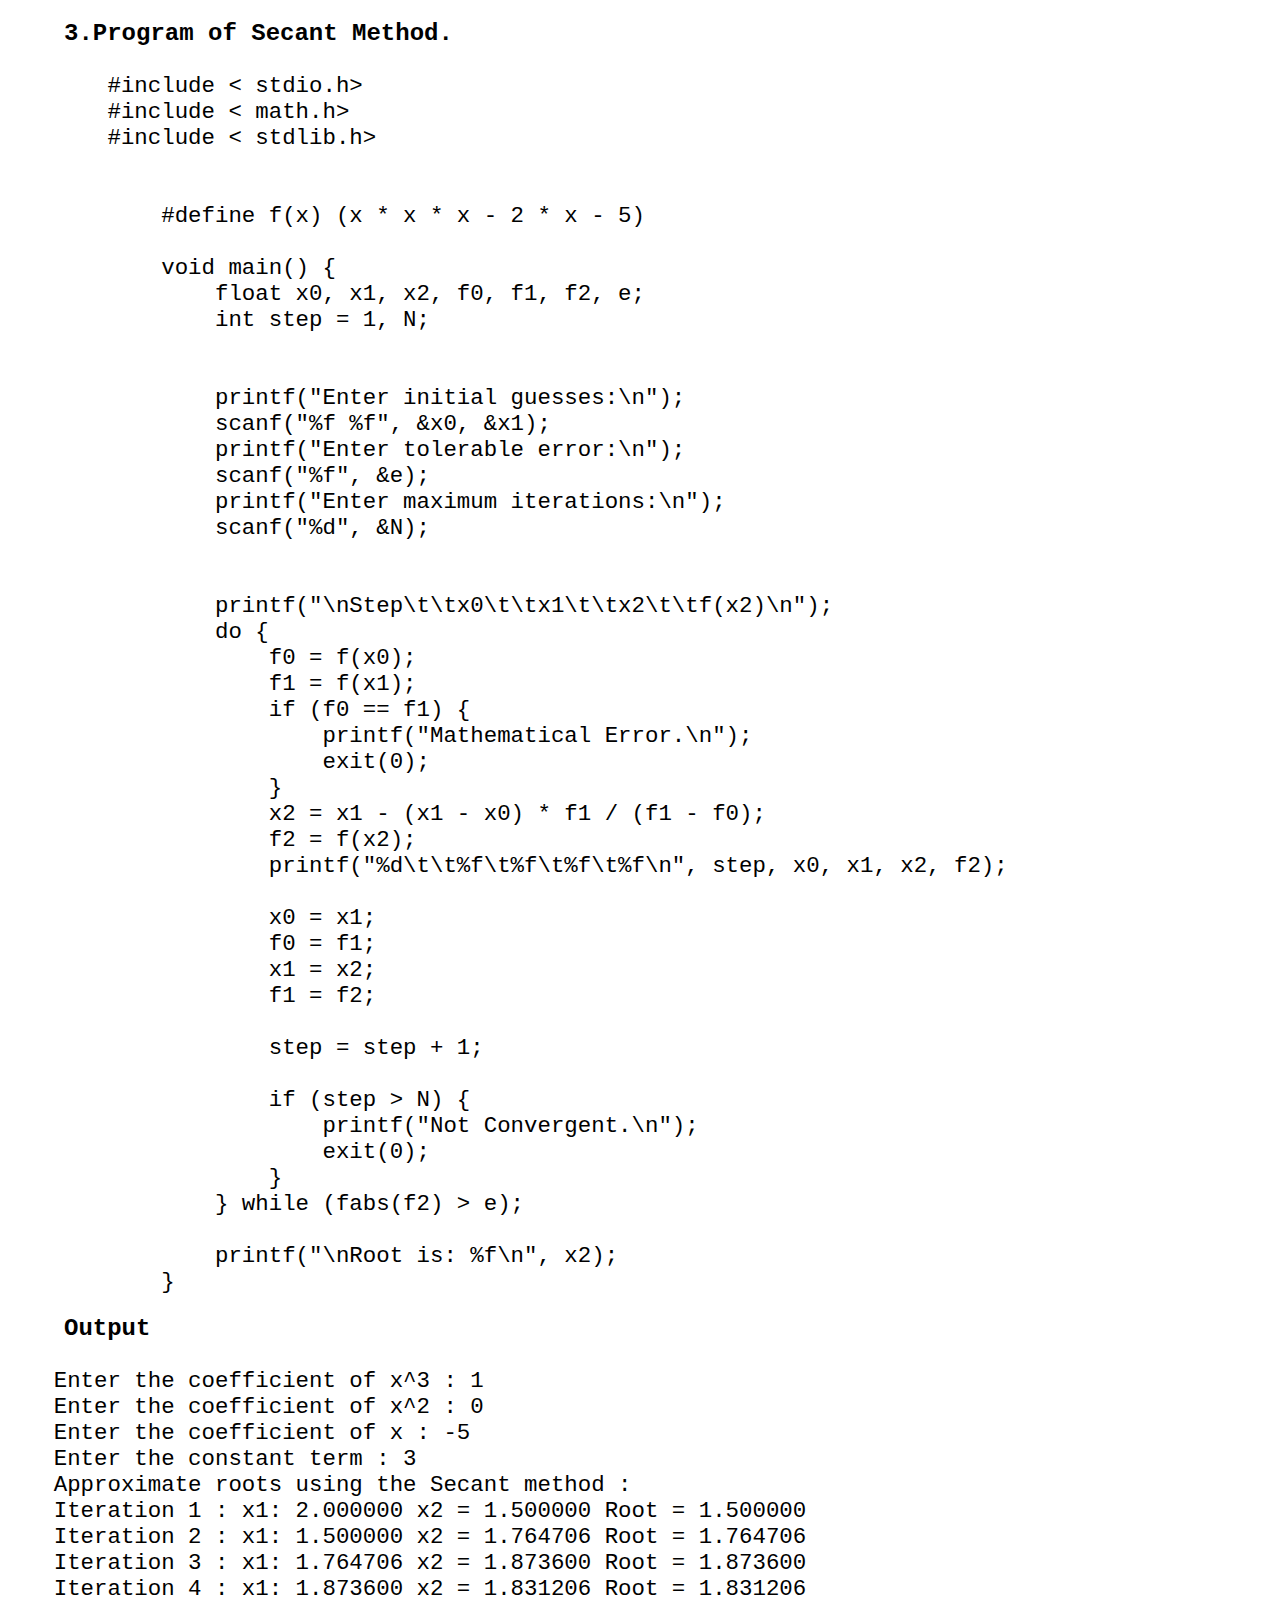
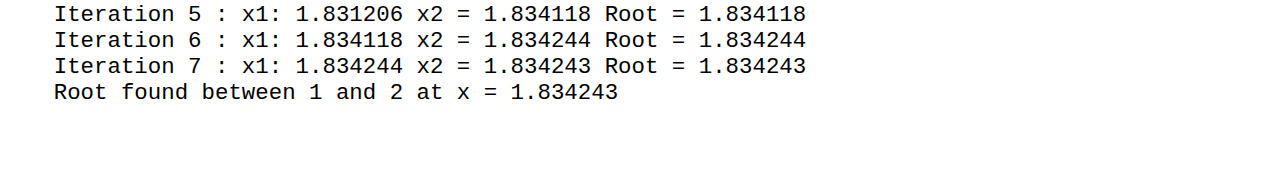
<file: unit-2/Program3.html>
<!DOCTYPE html>
<html lang="en">
<head>
    <meta charset="UTF-8">
    <meta name="viewport" content="width=device-width, initial-scale=1.0">
    <title>Document</title>
    <link rel="stylesheet" href="style.css">
</head>
<body>
    
    <pre>
   <code>
   <h1>3.Program of Secant Method.</h1>
        #include < stdio.h>
        #include < math.h>
        #include < stdlib.h>
            
            
            #define f(x) (x * x * x - 2 * x - 5)
            
            void main() {
                float x0, x1, x2, f0, f1, f2, e;
                int step = 1, N;
            
                
                printf("Enter initial guesses:\n");
                scanf("%f %f", &x0, &x1);
                printf("Enter tolerable error:\n");
                scanf("%f", &e);
                printf("Enter maximum iterations:\n");
                scanf("%d", &N);
            
               
                printf("\nStep\t\tx0\t\tx1\t\tx2\t\tf(x2)\n");
                do {
                    f0 = f(x0);
                    f1 = f(x1);
                    if (f0 == f1) {
                        printf("Mathematical Error.\n");
                        exit(0);
                    }
                    x2 = x1 - (x1 - x0) * f1 / (f1 - f0);
                    f2 = f(x2);
                    printf("%d\t\t%f\t%f\t%f\t%f\n", step, x0, x1, x2, f2);
            
                    x0 = x1;
                    f0 = f1;
                    x1 = x2;
                    f1 = f2;
            
                    step = step + 1;
            
                    if (step > N) {
                        printf("Not Convergent.\n");
                        exit(0);
                    }
                } while (fabs(f2) > e);
            
                printf("\nRoot is: %f\n", x2);
            }

   <h1>Output</h1>
    Enter the coefficient of x^3 : 1
    Enter the coefficient of x^2 : 0
    Enter the coefficient of x : -5
    Enter the constant term : 3
    Approximate roots using the Secant method :
    Iteration 1 : x1: 2.000000 x2 = 1.500000 Root = 1.500000
    Iteration 2 : x1: 1.500000 x2 = 1.764706 Root = 1.764706
    Iteration 3 : x1: 1.764706 x2 = 1.873600 Root = 1.873600
    Iteration 4 : x1: 1.873600 x2 = 1.831206 Root = 1.831206
    Iteration 5 : x1: 1.831206 x2 = 1.834118 Root = 1.834118
    Iteration 6 : x1: 1.834118 x2 = 1.834244 Root = 1.834244
    Iteration 7 : x1: 1.834244 x2 = 1.834243 Root = 1.834243
    Root found between 1 and 2 at x = 1.834243

   </code>
    </pre>
  </body>
</html>
</file>
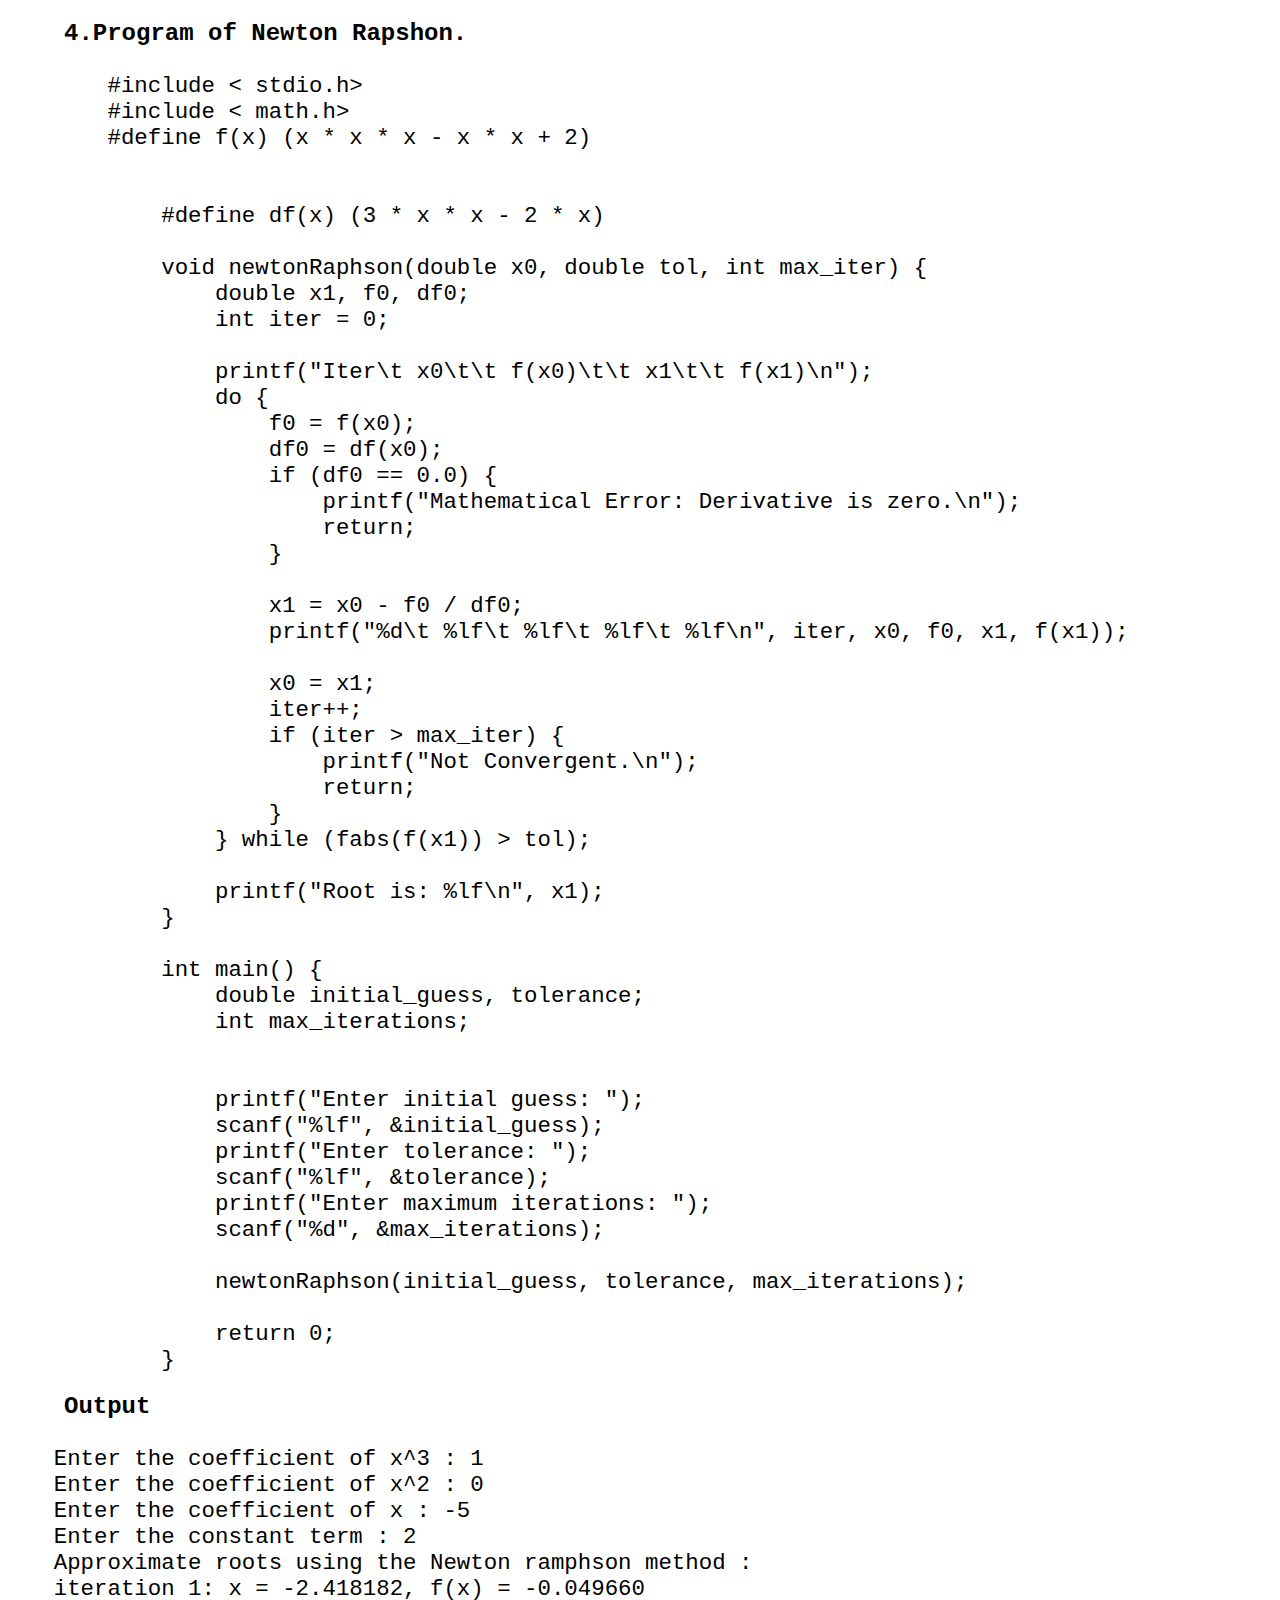
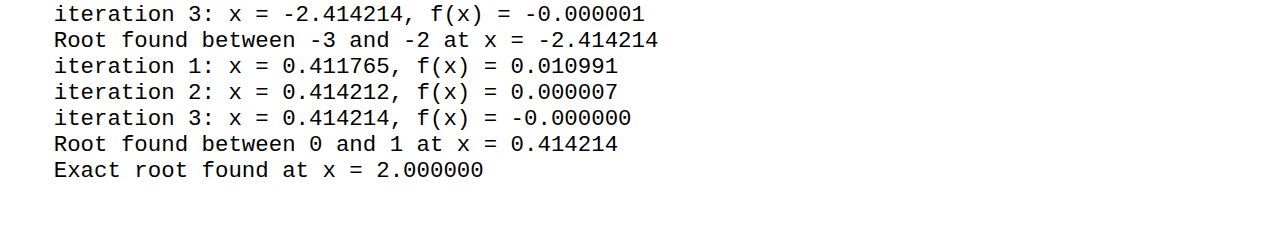
<file: unit-2/Program4.html>
<!DOCTYPE html>
<html lang="en">
<head>
    <meta charset="UTF-8">
    <meta name="viewport" content="width=device-width, initial-scale=1.0">
    <title>Document</title>
    <link rel="stylesheet" href="style.css">
</head>
<body>
    
    <pre>
   <code>
   <h1>4.Program of Newton Rapshon.</h1>
        #include < stdio.h>
        #include < math.h>
        #define f(x) (x * x * x - x * x + 2)
            
            
            #define df(x) (3 * x * x - 2 * x)
            
            void newtonRaphson(double x0, double tol, int max_iter) {
                double x1, f0, df0;
                int iter = 0;
            
                printf("Iter\t x0\t\t f(x0)\t\t x1\t\t f(x1)\n");
                do {
                    f0 = f(x0);
                    df0 = df(x0);
                    if (df0 == 0.0) {
                        printf("Mathematical Error: Derivative is zero.\n");
                        return;
                    }
            
                    x1 = x0 - f0 / df0;
                    printf("%d\t %lf\t %lf\t %lf\t %lf\n", iter, x0, f0, x1, f(x1));
            
                    x0 = x1;
                    iter++;
                    if (iter > max_iter) {
                        printf("Not Convergent.\n");
                        return;
                    }
                } while (fabs(f(x1)) > tol);
            
                printf("Root is: %lf\n", x1);
            }
            
            int main() {
                double initial_guess, tolerance;
                int max_iterations;
            
                
                printf("Enter initial guess: ");
                scanf("%lf", &initial_guess);
                printf("Enter tolerance: ");
                scanf("%lf", &tolerance);
                printf("Enter maximum iterations: ");
                scanf("%d", &max_iterations);
            
                newtonRaphson(initial_guess, tolerance, max_iterations);
            
                return 0;
            }

   <h1>Output</h1>
    Enter the coefficient of x^3 : 1
    Enter the coefficient of x^2 : 0
    Enter the coefficient of x : -5
    Enter the constant term : 2
    Approximate roots using the Newton ramphson method :
    iteration 1: x = -2.418182, f(x) = -0.049660
    iteration 3: x = -2.414214, f(x) = -0.000001
    Root found between -3 and -2 at x = -2.414214
    iteration 1: x = 0.411765, f(x) = 0.010991
    iteration 2: x = 0.414212, f(x) = 0.000007
    iteration 3: x = 0.414214, f(x) = -0.000000
    Root found between 0 and 1 at x = 0.414214
    Exact root found at x = 2.000000
   </code>
    </pre>
  </body>
</html>
</file>
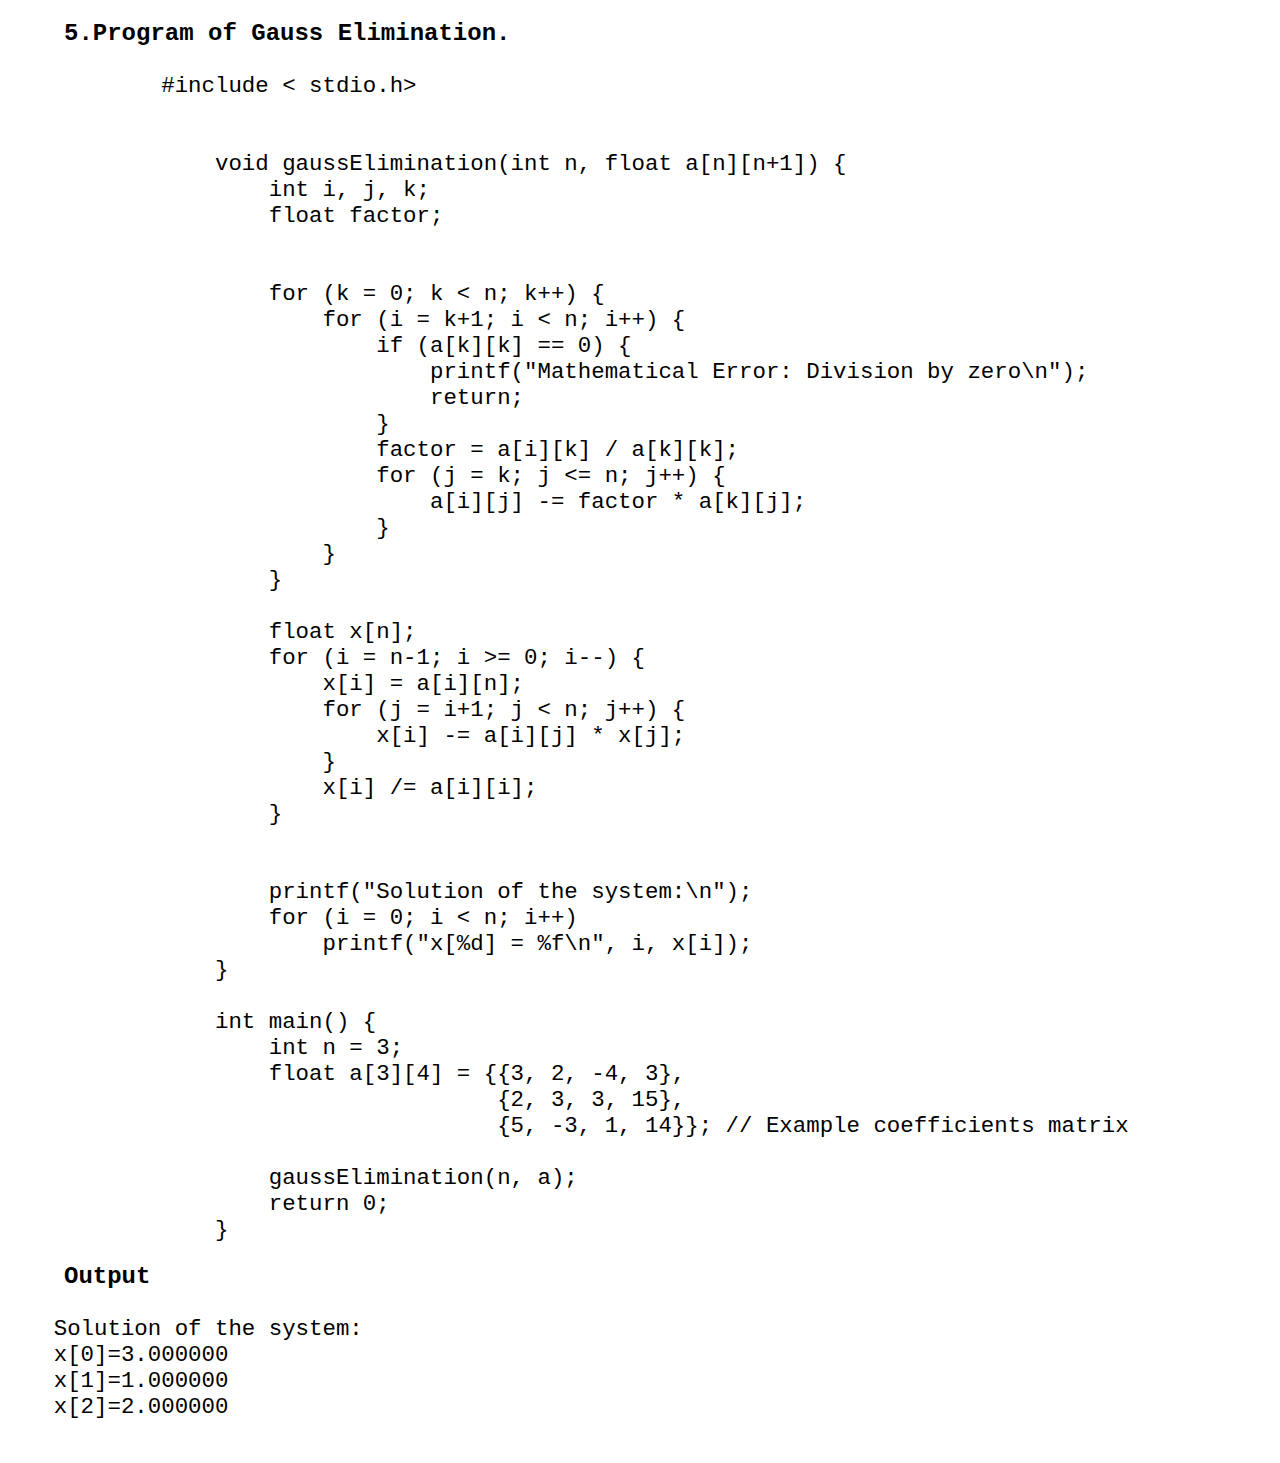
<file: unit-2/Program5.html>
<!DOCTYPE html>
<html lang="en">
<head>
    <meta charset="UTF-8">
    <meta name="viewport" content="width=device-width, initial-scale=1.0">
    <title>Document</title>
    <link rel="stylesheet" href="style.css">
</head>
<body>
    
    <pre>
   <code>
   <h1>5.Program of Gauss Elimination.</h1>
            #include < stdio.h>

                
                void gaussElimination(int n, float a[n][n+1]) {
                    int i, j, k;
                    float factor;
                
                    
                    for (k = 0; k < n; k++) {
                        for (i = k+1; i < n; i++) {
                            if (a[k][k] == 0) {
                                printf("Mathematical Error: Division by zero\n");
                                return;
                            }
                            factor = a[i][k] / a[k][k];
                            for (j = k; j <= n; j++) {
                                a[i][j] -= factor * a[k][j];
                            }
                        }
                    }
                
                    float x[n];
                    for (i = n-1; i >= 0; i--) {
                        x[i] = a[i][n];
                        for (j = i+1; j < n; j++) {
                            x[i] -= a[i][j] * x[j];
                        }
                        x[i] /= a[i][i];
                    }
                
                    
                    printf("Solution of the system:\n");
                    for (i = 0; i < n; i++)
                        printf("x[%d] = %f\n", i, x[i]);
                }
                
                int main() {
                    int n = 3; 
                    float a[3][4] = {{3, 2, -4, 3},
                                     {2, 3, 3, 15},
                                     {5, -3, 1, 14}}; // Example coefficients matrix
                
                    gaussElimination(n, a);
                    return 0;
                }

   <h1>Output</h1>
    Solution of the system:
    x[0]=3.000000
    x[1]=1.000000
    x[2]=2.000000  
   </code>
    </pre>
  </body>
</html>
</file>
<file: index.css>
*
{
    margin:0px;
    padding:0px;
    box-sizing: border-box;

}
@font-face {
    font-family: light;
    src: url(apercu-light-pro.ttf);
}
@font-face {
    font-family:head ;
    src: url(Heading-Now-Variable.ttf);
}
nav
{background: linear-gradient(89.2deg, rgba(28, 26, 26, 0.731) 10.4%, rgb(199, 187, 187) 37.1%, rgb(90, 88, 82) 64.3%, rgb(255, 255, 255) 90.5%);
    height: 10vh;
    width:100%;
    justify-content: center;
    align-items: center;
    display: flex;
    border: 2px solid black;
}
nav-text
{
    width: 10%;
    justify-content: center;
    align-items: center;
    display: flex;
    font-size: 1.2rem;

    
    height: 100%;
}
nav-text a
{    padding: 0.8rem 2rem;
    border-radius: 2rem;
    background-color: black;
    font-family: "head";
    font-stretch: 700%;
    color: aliceblue;
    text-decoration: none;
}

nav ul
{
    height: 98%;
    width: 90%;
    display: flex;
    justify-content:left ;
    align-items: center;
    gap:2rem;
    color: black;
    align-items: center;
   
    list-style: none;
}
li
{
    padding: 0.5rem;
   
}
nav ul li a
{
    font-family: "light";
    font-size: 1.8rem;
    font-weight: 900;
     color: rgb(0, 0, 0);
     
    text-decoration: none;
}
li:hover
{
    transition: 0.3s linear;
    padding-top: 0.5rem;
  
    cursor: pointer;
    
}
select
{
    width: 6.5rem;
    border-radius: 2rem;
    height: 3rem;
    text-align: center;
    color: aliceblue;
    background-color:black;
}
select option
{
    line-height: 5rem;
    text-align: center;
}
.page1
{
    height:90vh;
    display: flex;
    
}
#half
{
    padding-top: 4rem;
    height:100%;
    width:60%;
    background-color: rgb(245, 245, 245);
}
h1
{
    padding-top: 5rem;
    padding-left: 4rem;
    font-family: head;
    font-size: 7rem;
    font-weight: 900;
    line-height: 2rem;
    
    font-stretch: 400%;
}
h4
{
    margin-left: 4rem;
    font-family: head;
    margin-bottom: 2rem;
    font-size: 2rem;
    font-weight: 900;
   margin-top: 5rem;
    font-stretch: 500%;
}
h3
{
    margin-left: 4rem;
    font-family: head;
  margin-bottom: 3rem;
    font-size: 2rem;
    font-weight: 600;
    margin-top: 2rem;
    font-stretch: 500%;
}
#half
{
    padding-left: 2rem;
}

#half ul
{
    margin-bottom: 2rem;
    display: flex;
    width:90%;
    justify-content: center;
    align-items: center;
   margin-left: -5rem;
    list-style: none;
text-decoration: none;
}
#half ul li a
{
    background-color: rgb(0, 0, 0);
    padding: 1rem;
    color: rgb(255, 255, 255);
    font-size: 1.5rem;
    border-radius: 3rem;
    font-weight: 500;
    font-family: "light";
    border: none;
    text-decoration: none; 
}
#right
{
    height:100%;
    width: 40%;
    ;
    background-color: rgb(245, 245, 245);
    padding-right: 4rem;
    
}
#right img
{
    object-fit: cover;
    height: 100%;
    ;
    width: 100%;
}
</file>
<file: main.css>
*{
   margin: 0%;
   padding: 0%;
   box-sizing: border-box;
}
@font-face {
   font-family: light;
   src: url(apercu-light-pro.ttf);
}
       *{
margin: 0%;
padding: 0%;
box-sizing: border-box;

       }
       @font-face {
           font-family: light;
           src: url(apercu-light-pro.ttf);
       }
       @font-face {
           font-family:head ;
           src: url(Heading-Now-Variable.ttf);
       }
      
       body {
          
           font-family:'Trebuchet MS', 'Lucida Sans Unicode', 'Lucida Grande', 'Lucida Sans', Arial, sans-serif;
          
       }
       .programFrame {
           width: 80%;
           height: 90%;
           border-radius: 2rem;
           margin-right:1.5rem ;
           
           font-family: "light";
          background-color: aliceblue;
             }
       #programFrame {
           width: 100%;
           height: 90%;
           border-radius: 2rem;
           margin-right:1.5rem ;
         
           font-family: "light";
          background-color: aliceblue;
             }
       ul
       {
           width:28%;
           height: 100%;
           
          list-style: none;
           overflow-y:scroll;
           text-align: center;
          
       }
       li
       {
           margin-top: 3rem;
           font-size: 1.5rem;
       }
       a
       {
           color: aliceblue;
           
           text-decoration: none;
       }
       .page
       {
          width:100%;
          height: 90vh;
          background: rgb(13, 13, 13);
background: radial-gradient(circle, rgb(115, 115, 116) 0%, rgb(13, 13, 13) 100%);
           display: flex; 
           justify-content: center;
           gap:2rem;
           align-items: center;
       }
       nav
       {
           height: 10vh;;
           width: 100%;
       }
       .p-nav
       {
           height:10%;
           background-color: rgba(150, 147, 147, 0.533);
           width: 100%;
           border-top-left-radius: 2rem;
           border-top-right-radius: 2rem;
           display: flex;
           justify-content: space-between;
           align-items: center;
       }
       .p-nav .ul
       {
           width:30%;
           padding: 1rem 0rem;
           gap: 1rem;
           height: 95%;
           display: flex;
           justify-content: center;
           align-items: center;
       }
       .p-search
       {
           width:70%;
          background-color: rgb(248, 248, 248);
           height: 60%;
           border-radius: 1rem;
           display: flex;
           justify-content: center;
           align-items: center;

          
       }
       .p-dot
       {
           width:5%;
           justify-content: center;
           align-items: center;
           display: flex;
           height:100%;
       }
      #round  
       {

           
           width:2rem;
           border-radius: 100%;
           height: 2rem;
       }
</file>
<file: unit-1/style.css>
h1
        {
            
            padding-left: 2rem;
            margin-bottom: 1rem;
            font-family:'Gill Sans', 'Gill Sans MT', Calibri, 'Trebuchet MS', sans-serif;
          
        }
        
         p{
            line-height: 1rem;
            font-size: 1.2rem;
            padding-left: 2rem;
        }
        code
        {
            
                line-height: 1.5rem;
                font-size: 1.2rem;
                padding-left: 2rem;
            
        }
</file>
<file: unit-2/style.css>
*{
    padding: 0;
    box-sizing: border-box;
    margin: 0;
    
}
@font-face {
    font-family: lg ;
    src: url(./apercu-light-pro.ttf);

    font-family: reg;
    src: url(./BalooThambi-Regular.ttf);
}
h1
{
  
    width:80%;
    font-size: 1.5rem;
    margin-left: 5vw;
    margin-top: -2rem;
}
code
{
    font-size: 1.4rem;
    
}
</file>
